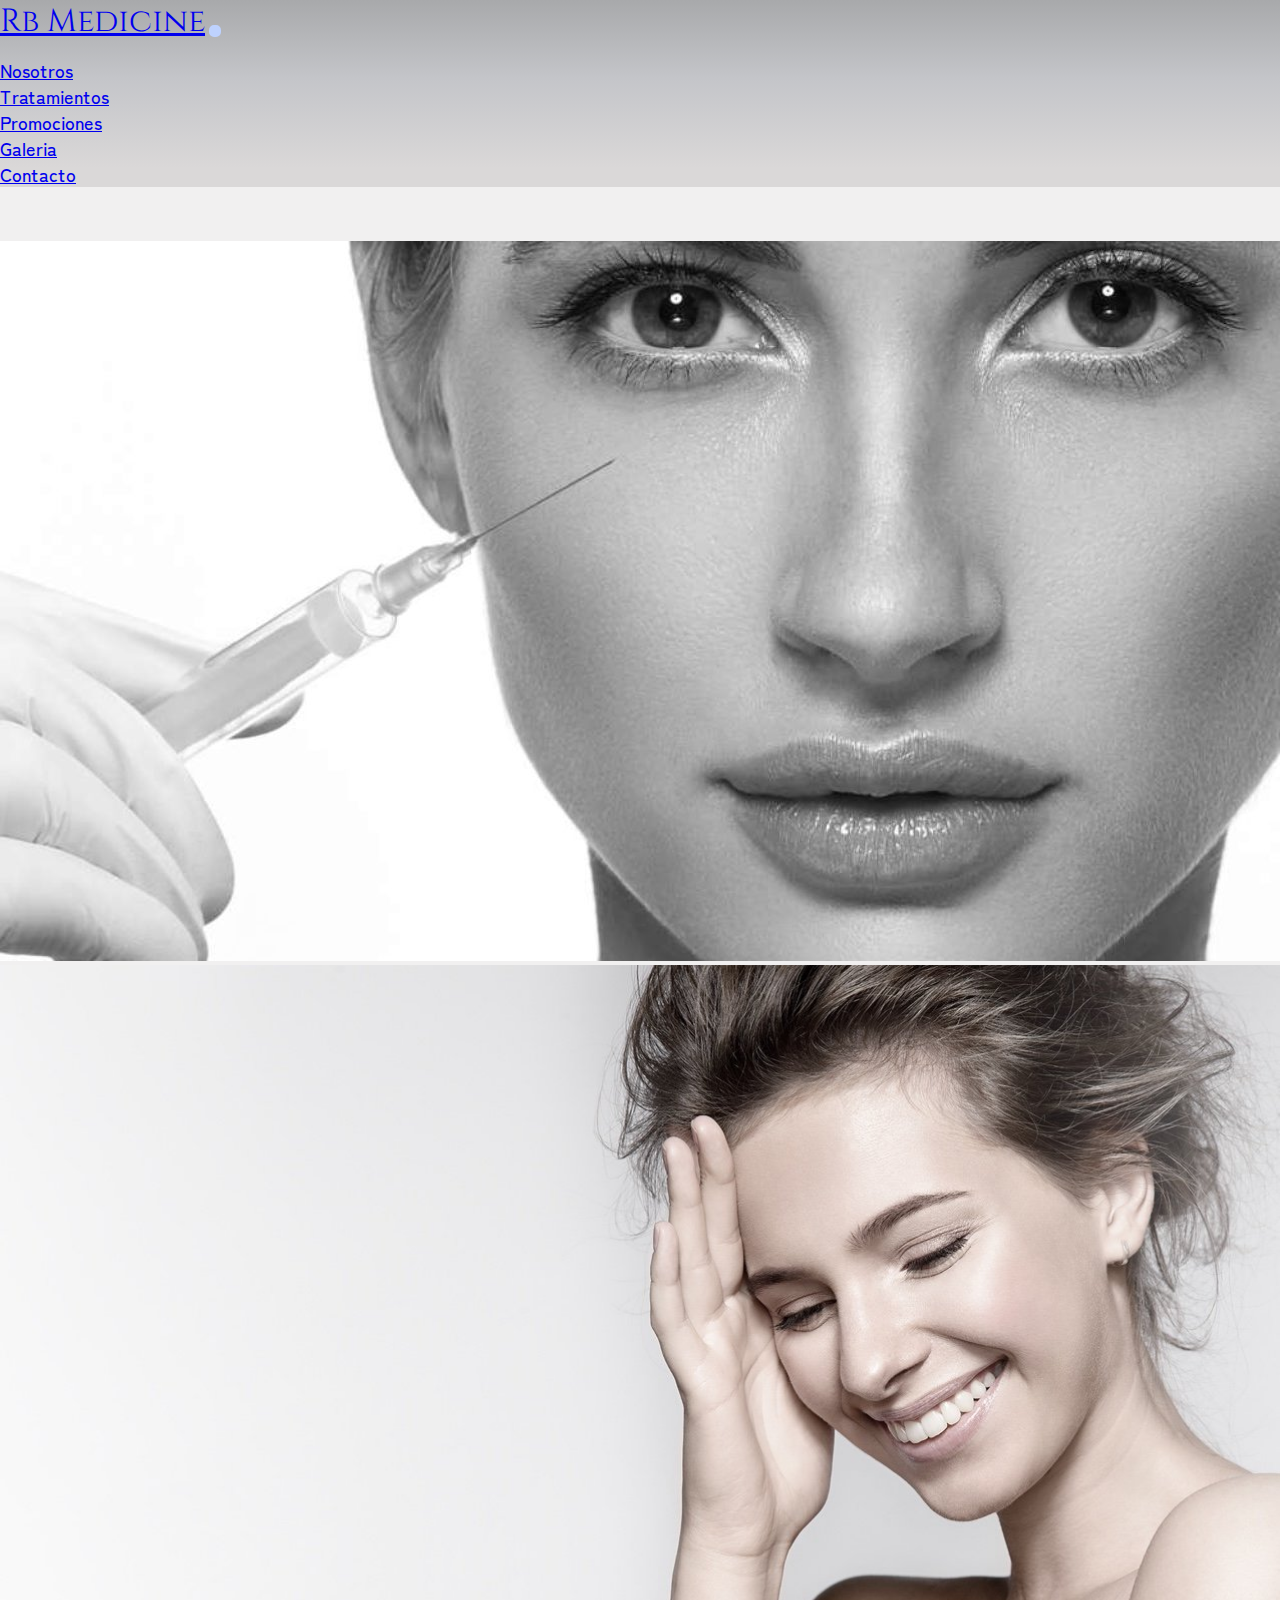
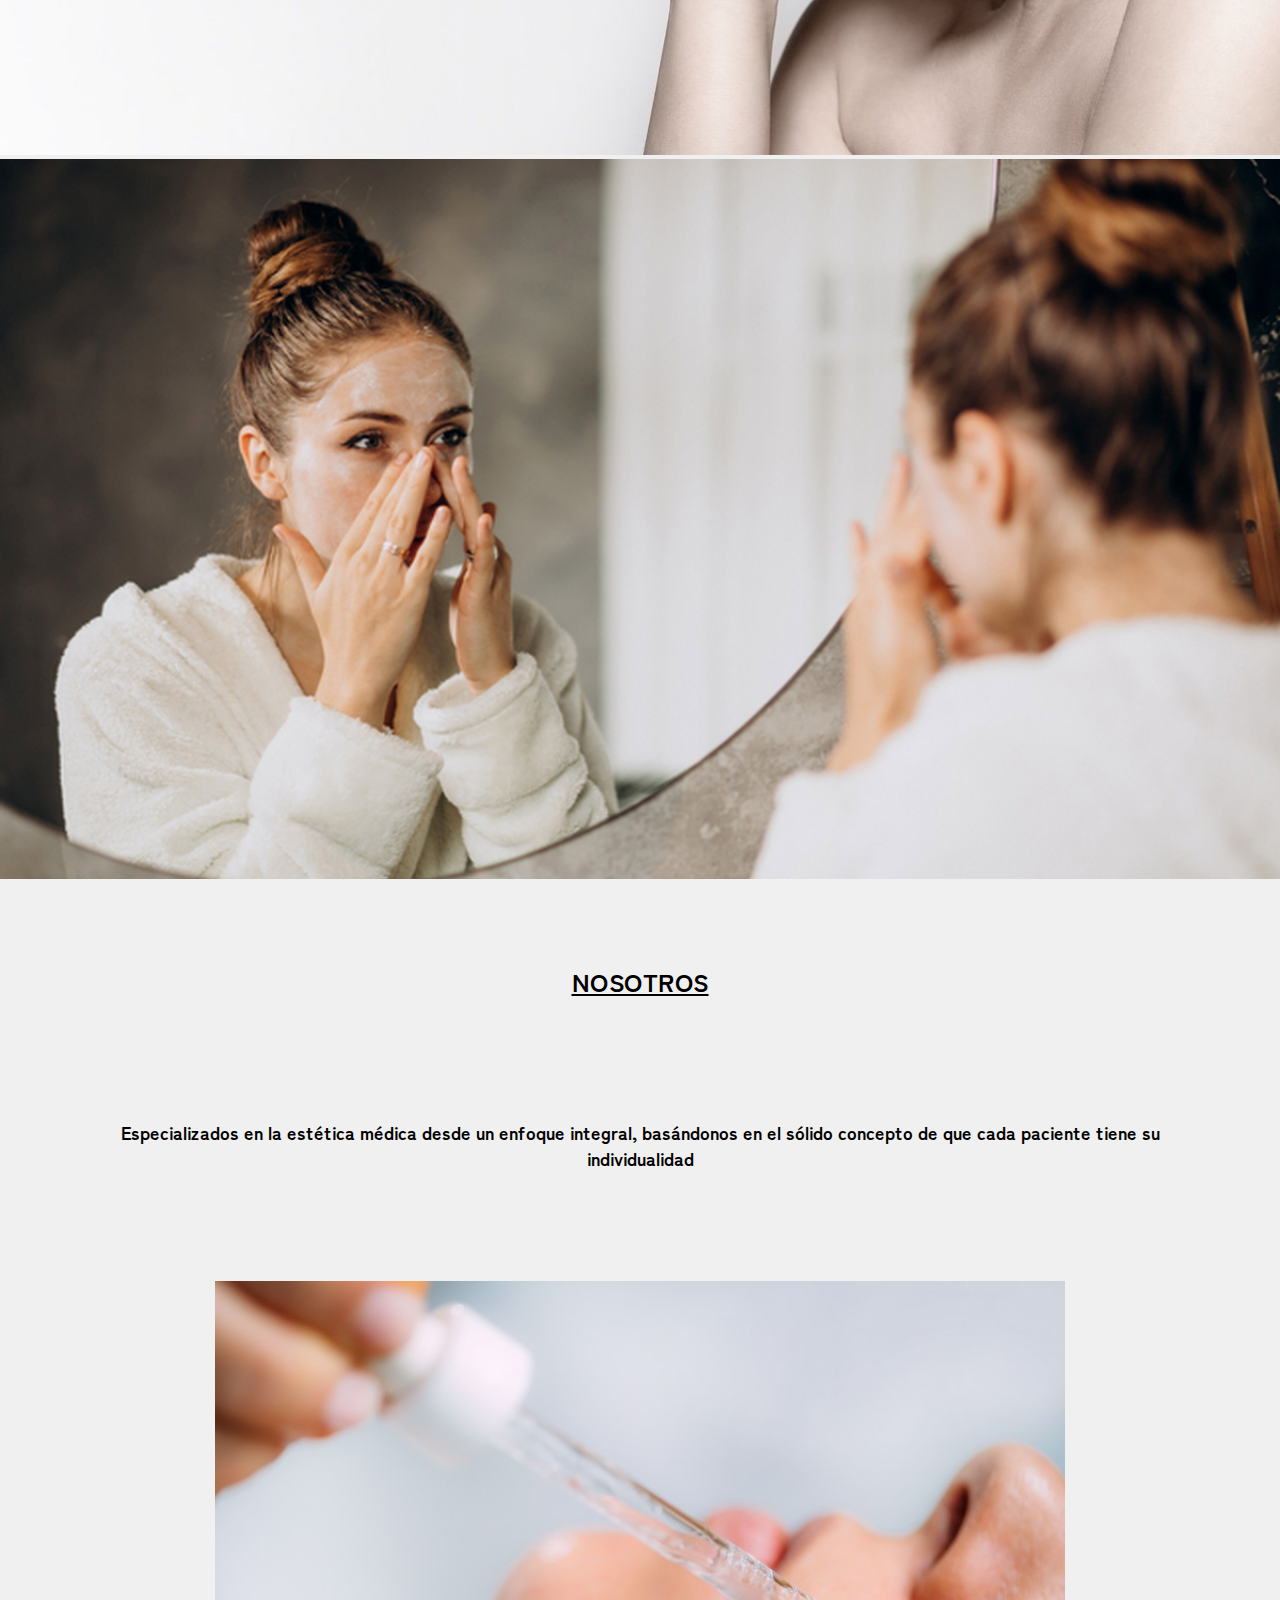
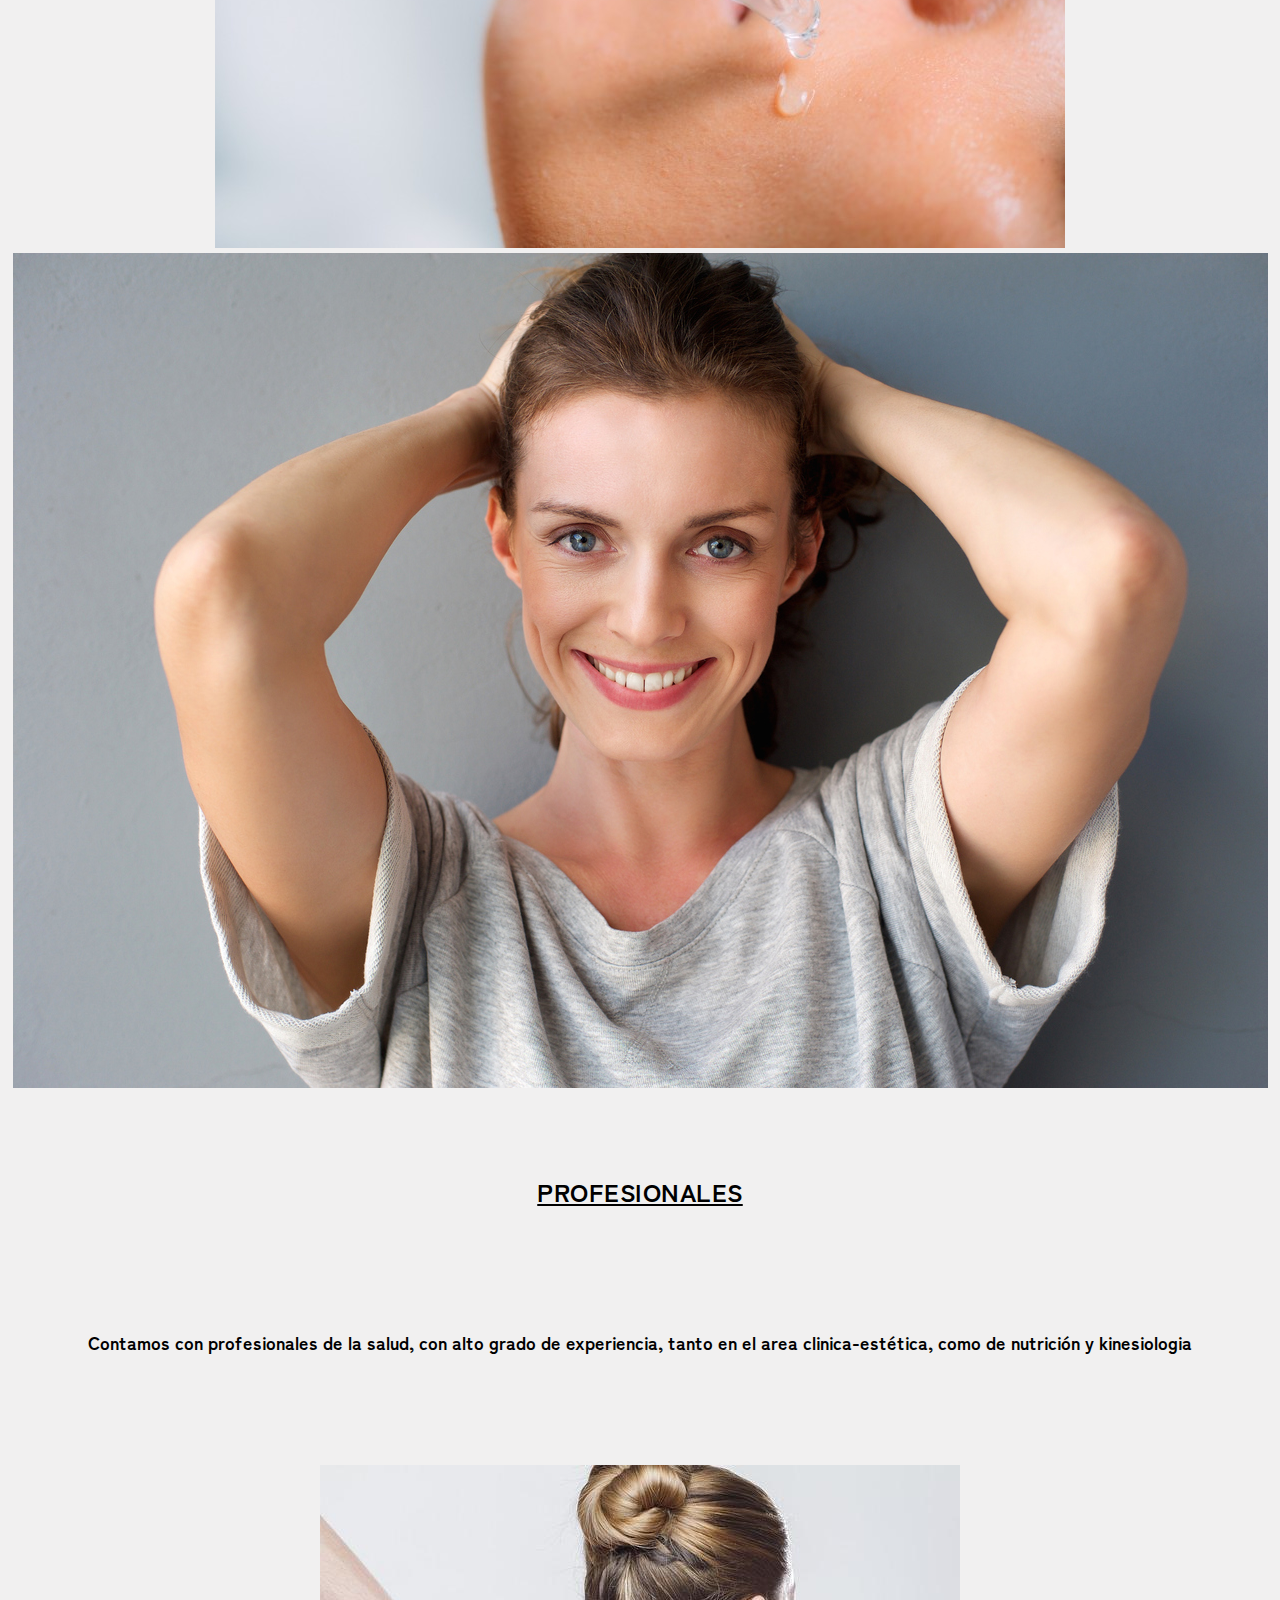
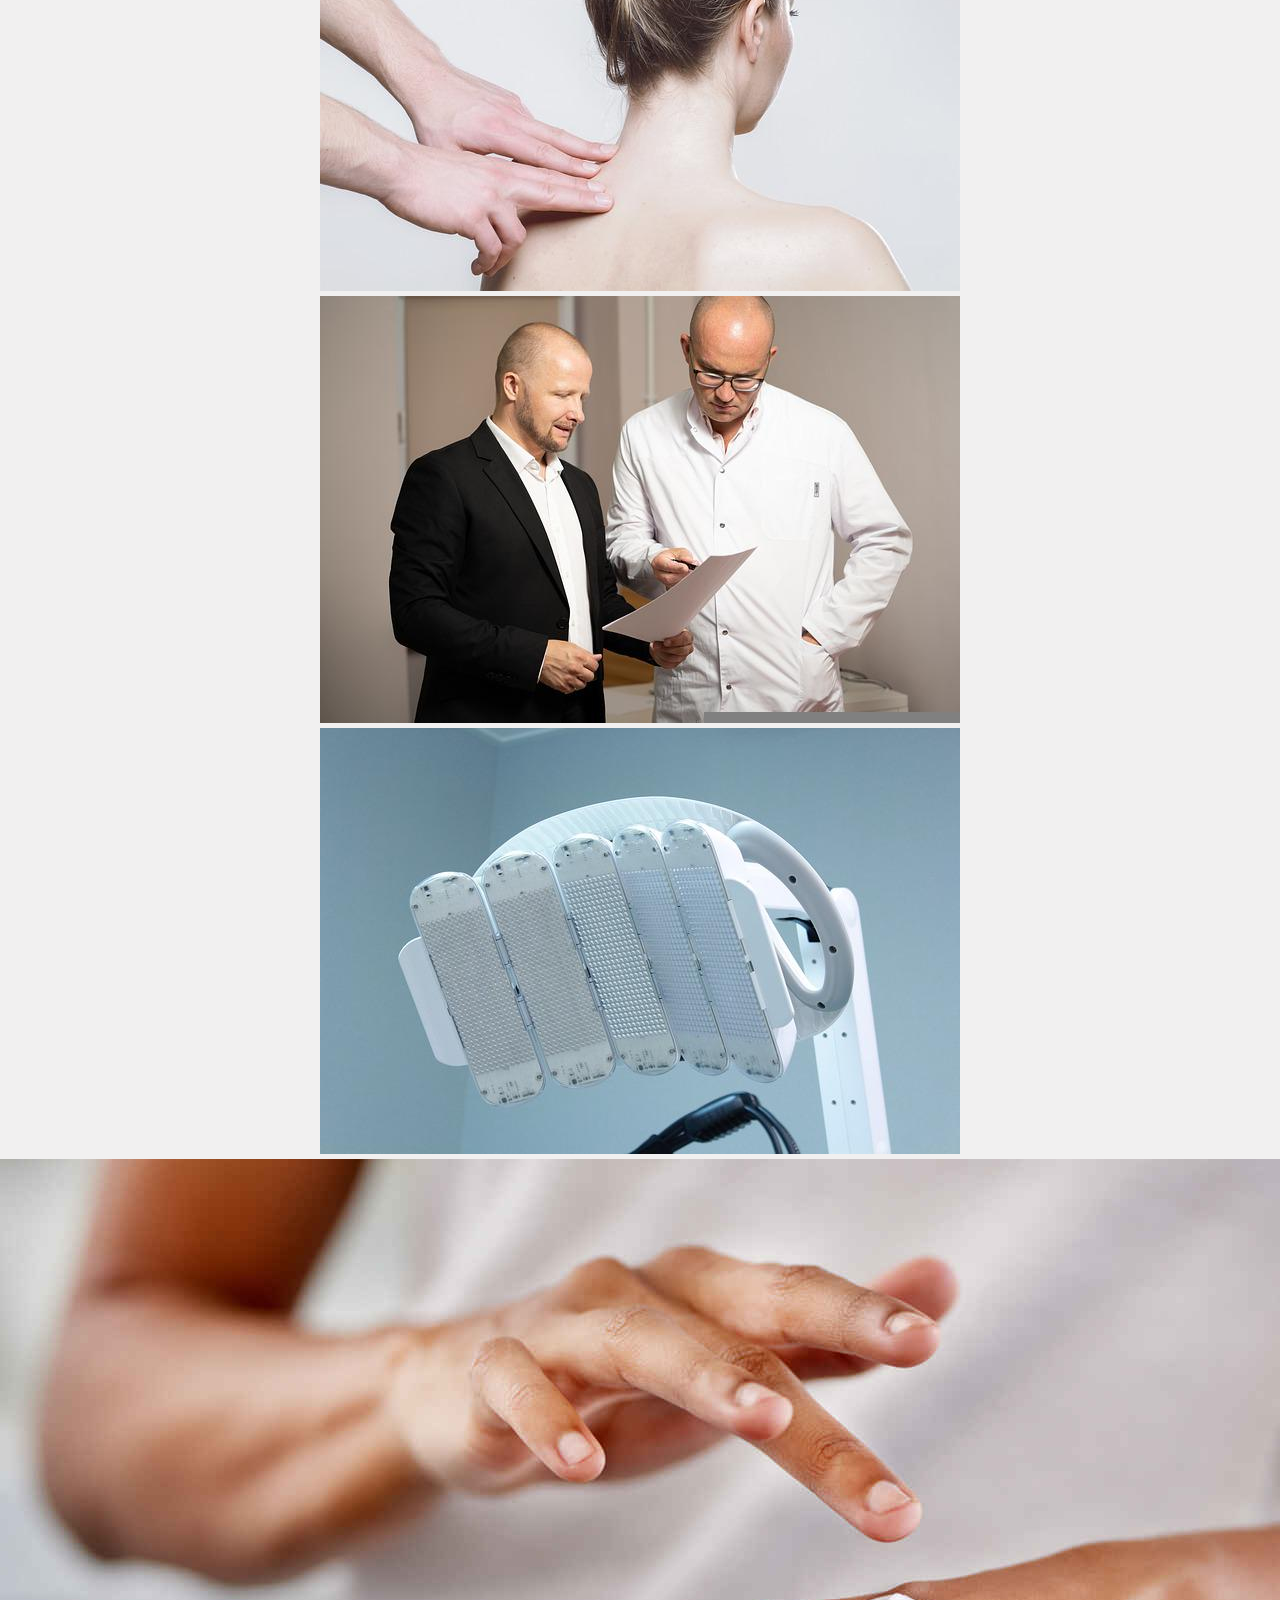
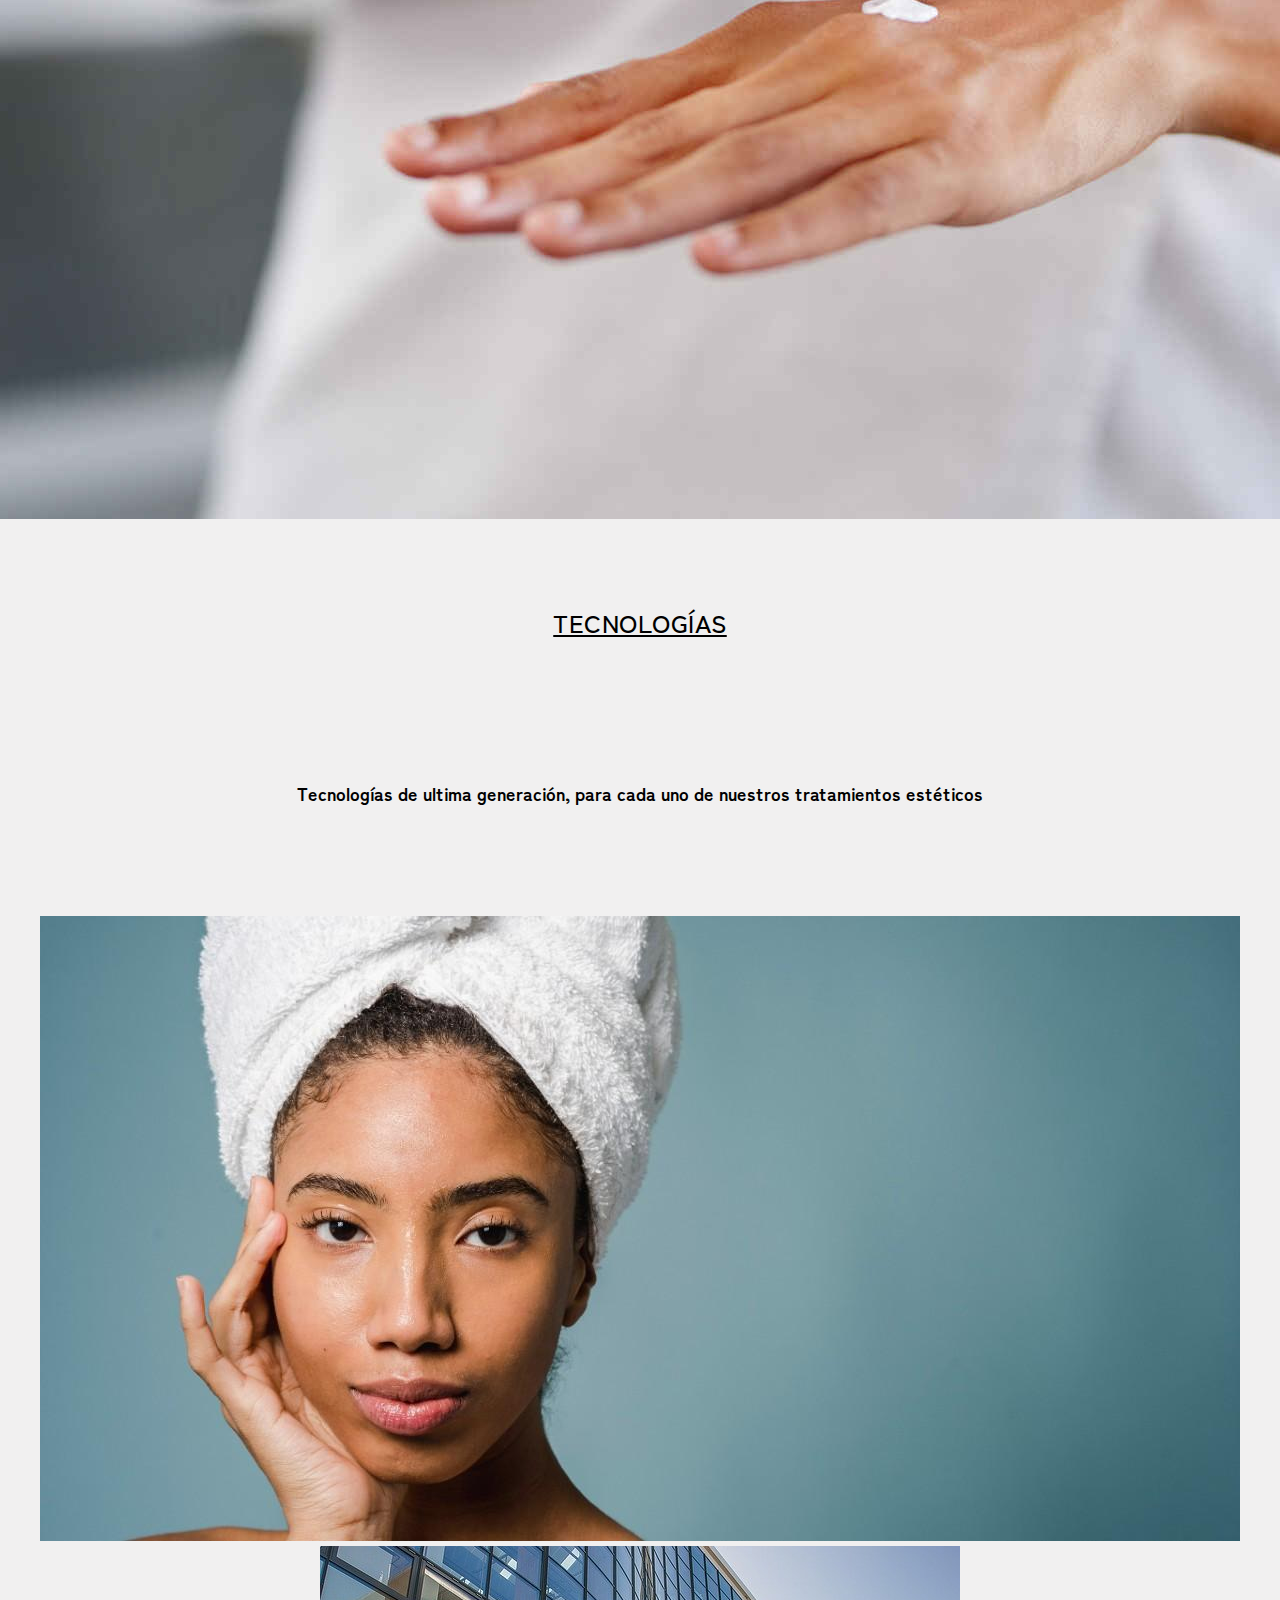
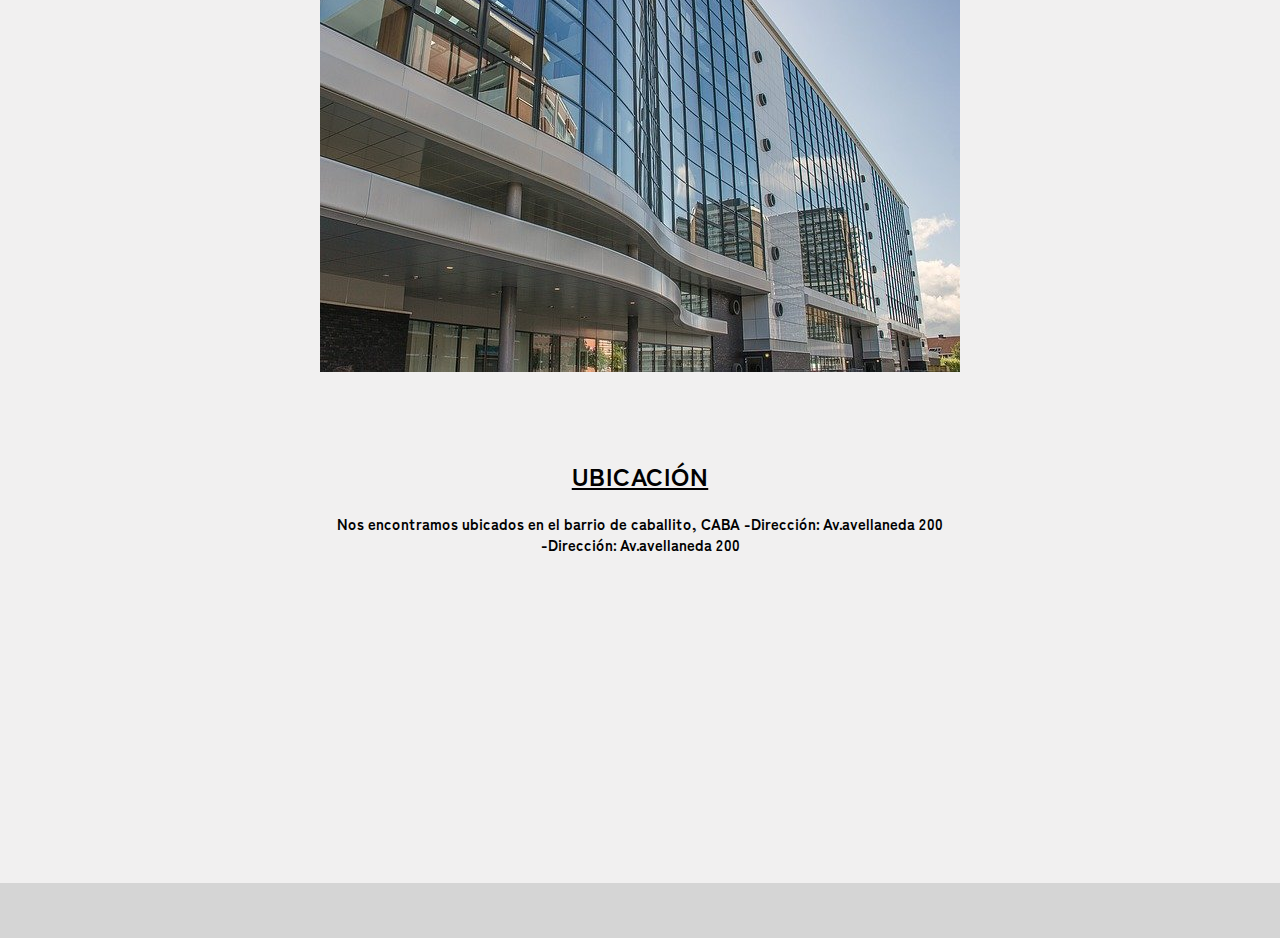
<file: index.html>
<!DOCTYPE html>
<html lang="en">
<head>
    <meta charset="UTF-8">
    <meta http-equiv="X-UA-Compatible" content="IE=edge">
    <meta name="viewport" content="width=device-width, initial-scale=1.0">
    <link rel="shortcut icon" href="../img/favicon2.jpg">
    <link rel="stylesheet" href="https://cdnjs.cloudflare.com/ajax/libs/font-awesome/6.1.1/css/all.min.css" 
    integrity="sha512-KfkfwYDsLkIlwQp6LFnl8zNdLGxu9YAA1QvwINks4PhcElQSvqcyVLLD9aMhXd13uQjoXtEKNosOWaZqXgel0g=="
    crossorigin="anonymous" referrerpolicy="no-referrer" />
    <link rel="stylesheet" href="https://cdnjs.cloudflare.com/ajax/libs/animate.css/4.1.1/animate.min.css">
    <link rel="stylesheet" href="https://cdn.jsdelivr.net/npm/bootstrap@4.6.1/dist/css/bootstrap.min.css" 
    integrity="sha384-zCbKRCUGaJDkqS1kPbPd7TveP5iyJE0EjAuZQTgFLD2ylzuqKfdKlfG/eSrtxUkn" crossorigin="anonymous">
    <link rel="stylesheet" href="sass/estilos.css">
    <title>Rb medicine</title>
</head>
<body>
    <nav class="navbar navbar-expand-md navbar-dark barra">
        <a class="navbar-brand logo" href="#">Rb Medicine</a>
        <button class="navbar-toggler" type="button" data-toggle="collapse" data-target="#collapsibleNavbar">
            <span class="navbar-toggler-icon"></span>
        </button>
        <div class="collapse navbar-collapse" id="collapsibleNavbar">
            <ul class="navbar-nav">
                <li class="nav-item">
                    <a class="nav-link item" href="index.html">Nosotros</a>
                </li>
                <li class="nav-item">
                    <a class="nav-link item" href="pages/tratamientos.html">Tratamientos</a>
                </li>
                <li class="nav-item">
                    <a class="nav-link item" href="pages/promociones.html">Promociones</a>
                </li>
                <li class="nav-item">
                    <a class="nav-link item" href="pages/galeria.html">Galeria</a>
                </li>
                <li class="nav-item">
                    <a class="nav-link item" href="pages/contacto.html">Contacto</a>
                </li>
            </ul>
        </div>
    </nav>

    <div id="demo" class="carousel slide" data-ride="carousel">

        <ul class="carousel-indicators">
            <li data-target="#demo" data-slide-to="0" class="active"></li>
            <li data-target="#demo" data-slide-to="1"></li>
            <li data-target="#demo" data-slide-to="2"></li>
        </ul>

        <div class="carousel-inner">
            <div class="carousel-item active">
            <img src="img/background1.jpg" alt="botox">
            </div>
            <div class="carousel-item">
                <img src="img/background2.jpg" alt="mujer">
            </div>
            <div class="carousel-item">
                <img src="img/background3.png" alt="limpieza">
            </div>
        </div>

        <a class="carousel-control-prev" href="#demo" data-slide="prev">
            <span class="carousel-control-prev-icon"></span>
        </a>
        <a class="carousel-control-next" href="#demo" data-slide="next">
            <span class="carousel-control-next-icon"></span>
        </a>
    </div>

    <main class="container-fluid">
        <div class="row">
            <h1 class="titulo col-12">NOSOTROS</h1>
            <p class="descripcion col-12">Especializados en la estética médica desde un enfoque integral,
            basándonos en el sólido concepto de que cada paciente tiene su individualidad</p>
        </div>
        <div class="row">
            <img src="img/background4.jpg" alt="" class="img col-12 col-md-6 col-lg-6">
            <img src="img/background5.jpg" alt="" class="img col-12 col-md-6 col-lg-6">
        </div>
        <div class="row">
            <div class="col-12 col-md-6 col-lg-6">
                <h2 class="titulo">PROFESIONALES</h2>
                <p class="descripcion">Contamos con profesionales de la salud, con alto grado de experiencia, tanto en el area
                clinica-estética, como de nutrición y kinesiologia</p>
            </div>
            <img src="img/background6.jpg" alt="" class="img col-12 col-md-6 col-lg-6">
        </div>
        <div class="row">
            <img src="img/background7.jpg" alt="" class="img col-12 col-md-6 col-lg-6">
            <img src="img/background8.jpg" alt="" class="img col-12 col-md-6 col-lg-6">
        </div>
        <div class="row">
            <img src="img/background9.jpg" alt="" class="img col-12 col-md-6 col-lg-6">
            <div class="col-12 col-md-6 col-lg-6">
                <h3 class="titulo">TECNOLOGÍAS</h3>
                <p class="descripcion">Tecnologías de ultima generación, para cada uno de nuestros tratamientos estéticos</p>
            </div>
        </div>
        <div class="row">
            <img src="img/background10.jpeg" alt="" class="img col-12">
        </div>
        <div class="row">
            <img src="img/background11.jpg" alt="" class="img col-12 col-md-6 col-lg-6">
            <div class="ubicacion col-12 col-md-6 col-lg-6">
                <h4 class="titulo">UBICACIÓN</h4>
                <p>Nos encontramos ubicados en el barrio de caballito, CABA
                    -Dirección: Av.avellaneda 200
                </p>
                <p>-Dirección: Av.avellaneda 200</p>
                <iframe src="https://www.google.com/maps/embed?pb=!1m18!1m12!1m3!1d3283.6815678734024!2d-58.43685654905573!3d-34.61221283853173!2m3!1f0!2f0!3f0!3m2!1i1024!2i768!4f13.1!3m3!1m2!1s0x95bcca69de4ea6e5%3A0x29205cb4a7b117fb!2sAvellaneda%20200%2C%20Buenos%20Aires!5e0!3m2!1ses!2sar!4v1654002792397!5m2!1ses!2sar" width="400" height="300" style="border:0;" allowfullscreen="" loading="lazy" referrerpolicy="no-referrer-when-downgrade"></iframe>
            </div>
        </div>
    </main>
    <footer class="container-fluid ">
        <div class="row footer">
            <div class="col-3"></div>
            <div class="col-1"><a href="https://m.facebook.com/login/?locale=es_ES"><i class="fa-brands fa-facebook-square"></i></a>
            </div>
            <div class="col-1"><a href="https://z-p15.www.instagram.com/accounts/login/?next=/p/CK8SOUgBxgo/&hl=es-la"><i class="fa-brands fa-instagram"></i></a>
            </div>
            <div class="col-1"><a href="https://twitter.com/i/flow/login?input_flow_data=%7B%22requested_variant%22%3A%22eyJsYW5nIjoiZXMifQ%3D%3D%22%7D"><i class="fa-brands fa-twitter"></i></a>
            </div>
            <div class="col-1"><a href="mailto:renaballardin@gmail.com"><i class="fa-solid fa-envelope"></i></a>
            </div>
            <div class="col-1"><a href="https://www.whatsapp.com/?lang=es"><i class="fa-brands fa-whatsapp"></i></a>
            </div>
            <div class="col-1"><a href=""><i class="fa-solid fa-phone"></i></a>
            </div>
            <div class="col-3"></div>
        </div>
    </footer>


    <script src="https://cdn.jsdelivr.net/npm/jquery@3.5.1/dist/jquery.slim.min.js" integrity="sha384-DfXdz2htPH0lsSSs5nCTpuj/zy4C+OGpamoFVy38MVBnE+IbbVYUew+OrCXaRkfj" crossorigin="anonymous"></script>
    <script src="https://cdn.jsdelivr.net/npm/popper.js@1.16.1/dist/umd/popper.min.js" integrity="sha384-9/reFTGAW83EW2RDu2S0VKaIzap3H66lZH81PoYlFhbGU+6BZp6G7niu735Sk7lN" crossorigin="anonymous"></script>
    <script src="https://cdn.jsdelivr.net/npm/bootstrap@4.6.1/dist/js/bootstrap.min.js" integrity="sha384-VHvPCCyXqtD5DqJeNxl2dtTyhF78xXNXdkwX1CZeRusQfRKp+tA7hAShOK/B/fQ2" crossorigin="anonymous"></script>
</body>
</html>
</file>
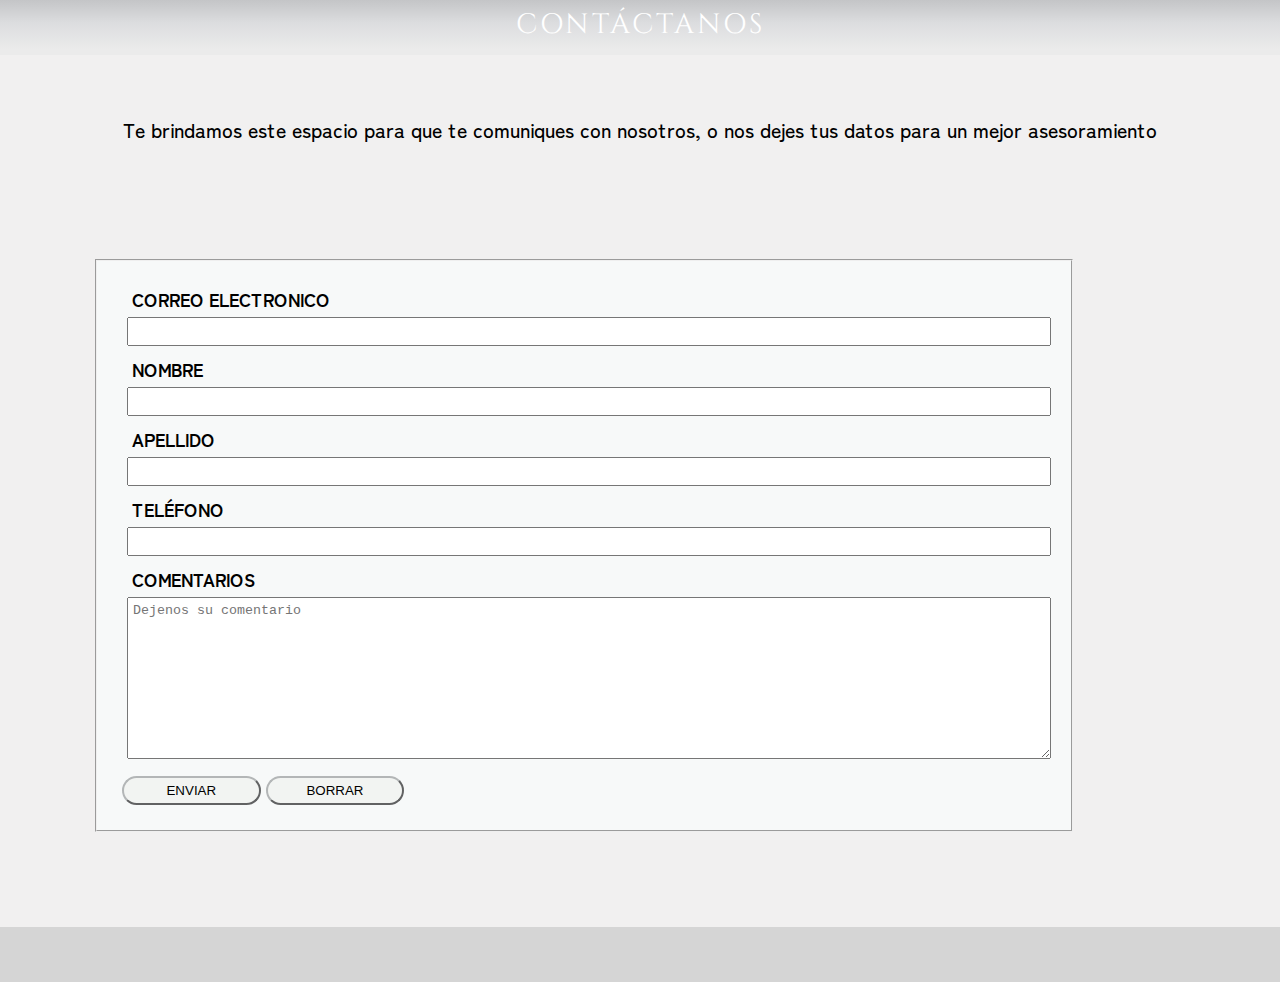
<file: pages/contacto.html>
<!DOCTYPE html>
<html lang="es">
<head>
    <meta charset="UTF-8">
    <meta http-equiv="X-UA-Compatible" content="IE=edge">
    <meta name="viewport" content="width=device-width, initial-scale=1.0">
    <link rel="shortcut icon" href="../img/favicon2.jpg">
    <link rel="stylesheet" href="https://cdnjs.cloudflare.com/ajax/libs/animate.css/4.1.1/animate.min.css"/>
    <link rel="stylesheet" href="https://cdnjs.cloudflare.com/ajax/libs/font-awesome/6.1.1/css/all.min.css" 
    integrity="sha512-KfkfwYDsLkIlwQp6LFnl8zNdLGxu9YAA1QvwINks4PhcElQSvqcyVLLD9aMhXd13uQjoXtEKNosOWaZqXgel0g=="
    crossorigin="anonymous" referrerpolicy="no-referrer" />
    <link rel="stylesheet" href="https://cdn.jsdelivr.net/npm/bootstrap@4.6.1/dist/css/bootstrap.min.css" 
    integrity="sha384-zCbKRCUGaJDkqS1kPbPd7TveP5iyJE0EjAuZQTgFLD2ylzuqKfdKlfG/eSrtxUkn" crossorigin="anonymous">
    <link rel="stylesheet" href="../sass/estilos.css">
    <title>Document</title>
</head>
<body>
    <header class="header">
        <h1>CONTÁCTANOS </h1>
    </header>
    <div class="contenedorFormulario">
        <main>
            <h3>Te brindamos este espacio para que te comuniques con nosotros, o nos dejes tus datos para un mejor 
            asesoramiento</h3>
        </main>
        <section>
            <form class="formulario" action="enviar.php" method="get">
                <fieldset class="formularioContenedor">
                    <label for="correo" class="datos">CORREO ELECTRONICO</label>
                    <input type="text" name="correo" class="datos">
                    <label for="nombre" class="datos">NOMBRE</label>
                    <input type="text" name="nombre" class="datos">
                    <label for="apellido" class="datos">APELLIDO</label>
                    <input type="text" name="apellido" class="datos">
                    <label for="telefono" class="datos">TELÉFONO</label>
                    <input type="number" name="telefono" class="datos">
                    <label for="comentarios" class="datos">COMENTARIOS</label>
                    <textarea name="comentarios"  id="" cols="30" rows="10" placeholder="Dejenos su comentario" class="datos"></textarea>
                    <input type="button" value="ENVIAR" id="boton" class="enviar">
                    <input type="button" value="BORRAR" id="boton" class="borrar">
                </fieldset>
            </form>
        </section>
        <footer class="container-fluid ">
            <div class="row footer">
                <div class="col-3"></div>
                <div class="col-1"><a href="https://m.facebook.com/login/?locale=es_ES"><i class="fa-brands fa-facebook-square"></i></a>
                </div>
                <div class="col-1"><a href="https://z-p15.www.instagram.com/accounts/login/?next=/p/CK8SOUgBxgo/&hl=es-la"><i class="fa-brands fa-instagram"></i></a>
                </div>
                <div class="col-1"><a href="https://twitter.com/i/flow/login?input_flow_data=%7B%22requested_variant%22%3A%22eyJsYW5nIjoiZXMifQ%3D%3D%22%7D"><i class="fa-brands fa-twitter"></i></a>
                </div>
                <div class="col-1"><a href="mailto:renaballardin@gmail.com"><i class="fa-solid fa-envelope"></i></a>
                </div>
                <div class="col-1"><a href="https://www.whatsapp.com/?lang=es"><i class="fa-brands fa-whatsapp"></i></a>
                </div>
                <div class="col-1"><a href=""><i class="fa-solid fa-phone"></i></a>
                </div>
                <div class="col-3"></div>
            </div>
        </footer>
    </div>
    <script src="https://cdn.jsdelivr.net/npm/jquery@3.5.1/dist/jquery.slim.min.js" integrity="sha384-DfXdz2htPH0lsSSs5nCTpuj/zy4C+OGpamoFVy38MVBnE+IbbVYUew+OrCXaRkfj" crossorigin="anonymous"></script>
    <script src="https://cdn.jsdelivr.net/npm/popper.js@1.16.1/dist/umd/popper.min.js" integrity="sha384-9/reFTGAW83EW2RDu2S0VKaIzap3H66lZH81PoYlFhbGU+6BZp6G7niu735Sk7lN" crossorigin="anonymous"></script>
    <script src="https://cdn.jsdelivr.net/npm/bootstrap@4.6.1/dist/js/bootstrap.min.js" integrity="sha384-VHvPCCyXqtD5DqJeNxl2dtTyhF78xXNXdkwX1CZeRusQfRKp+tA7hAShOK/B/fQ2" crossorigin="anonymous"></script>
</body>
</html>
</file>
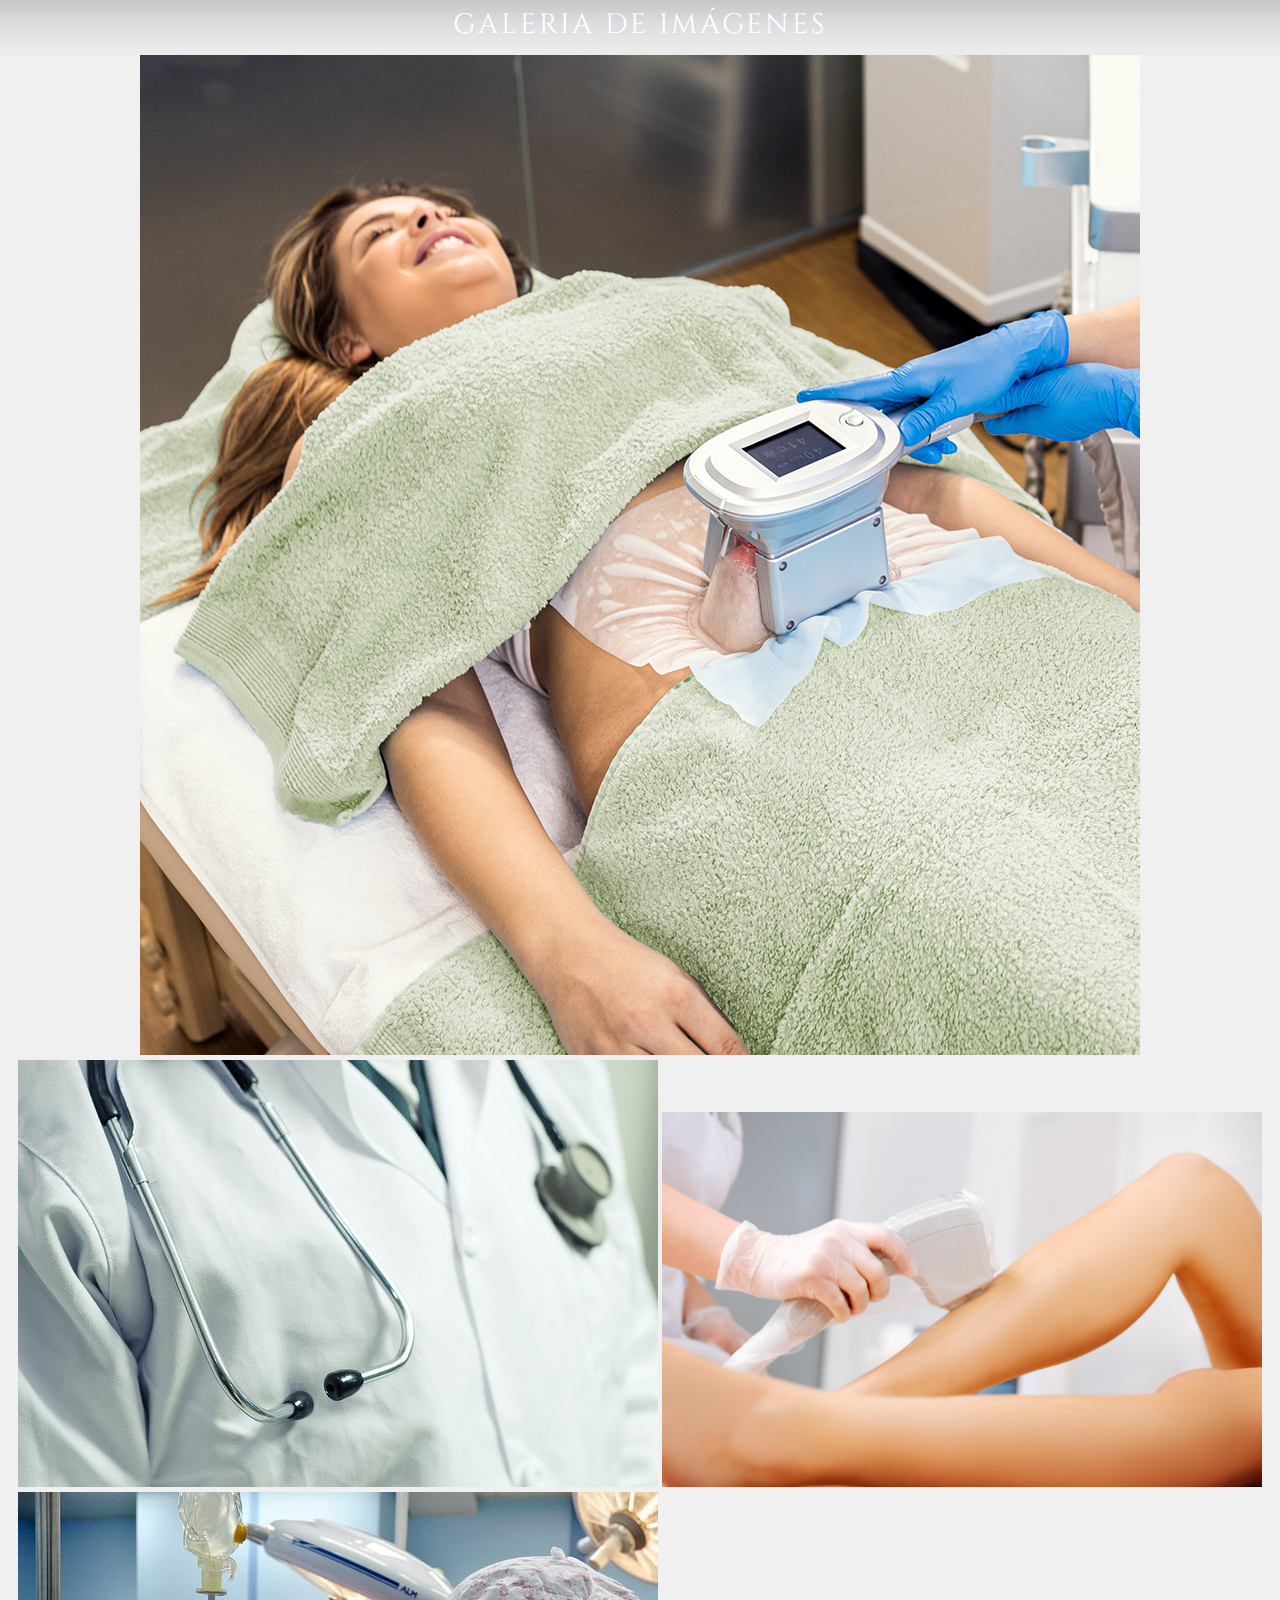
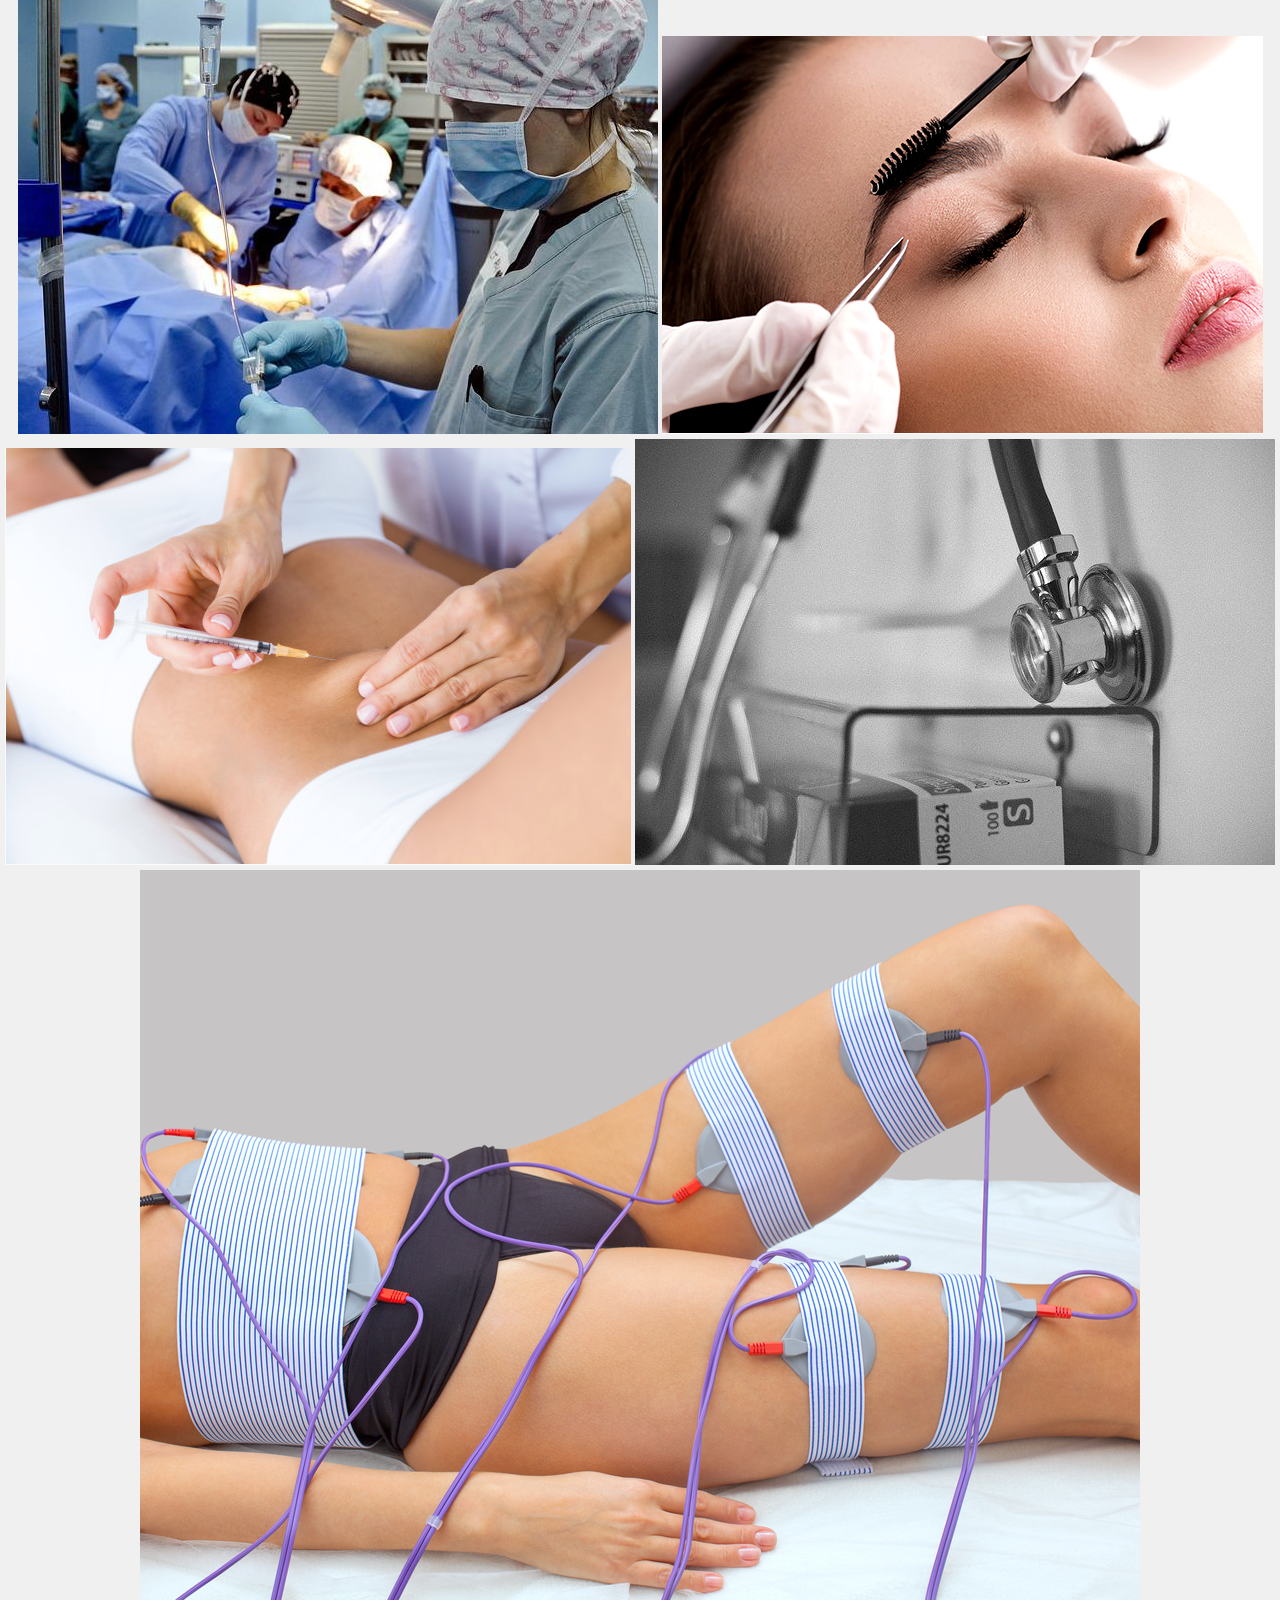
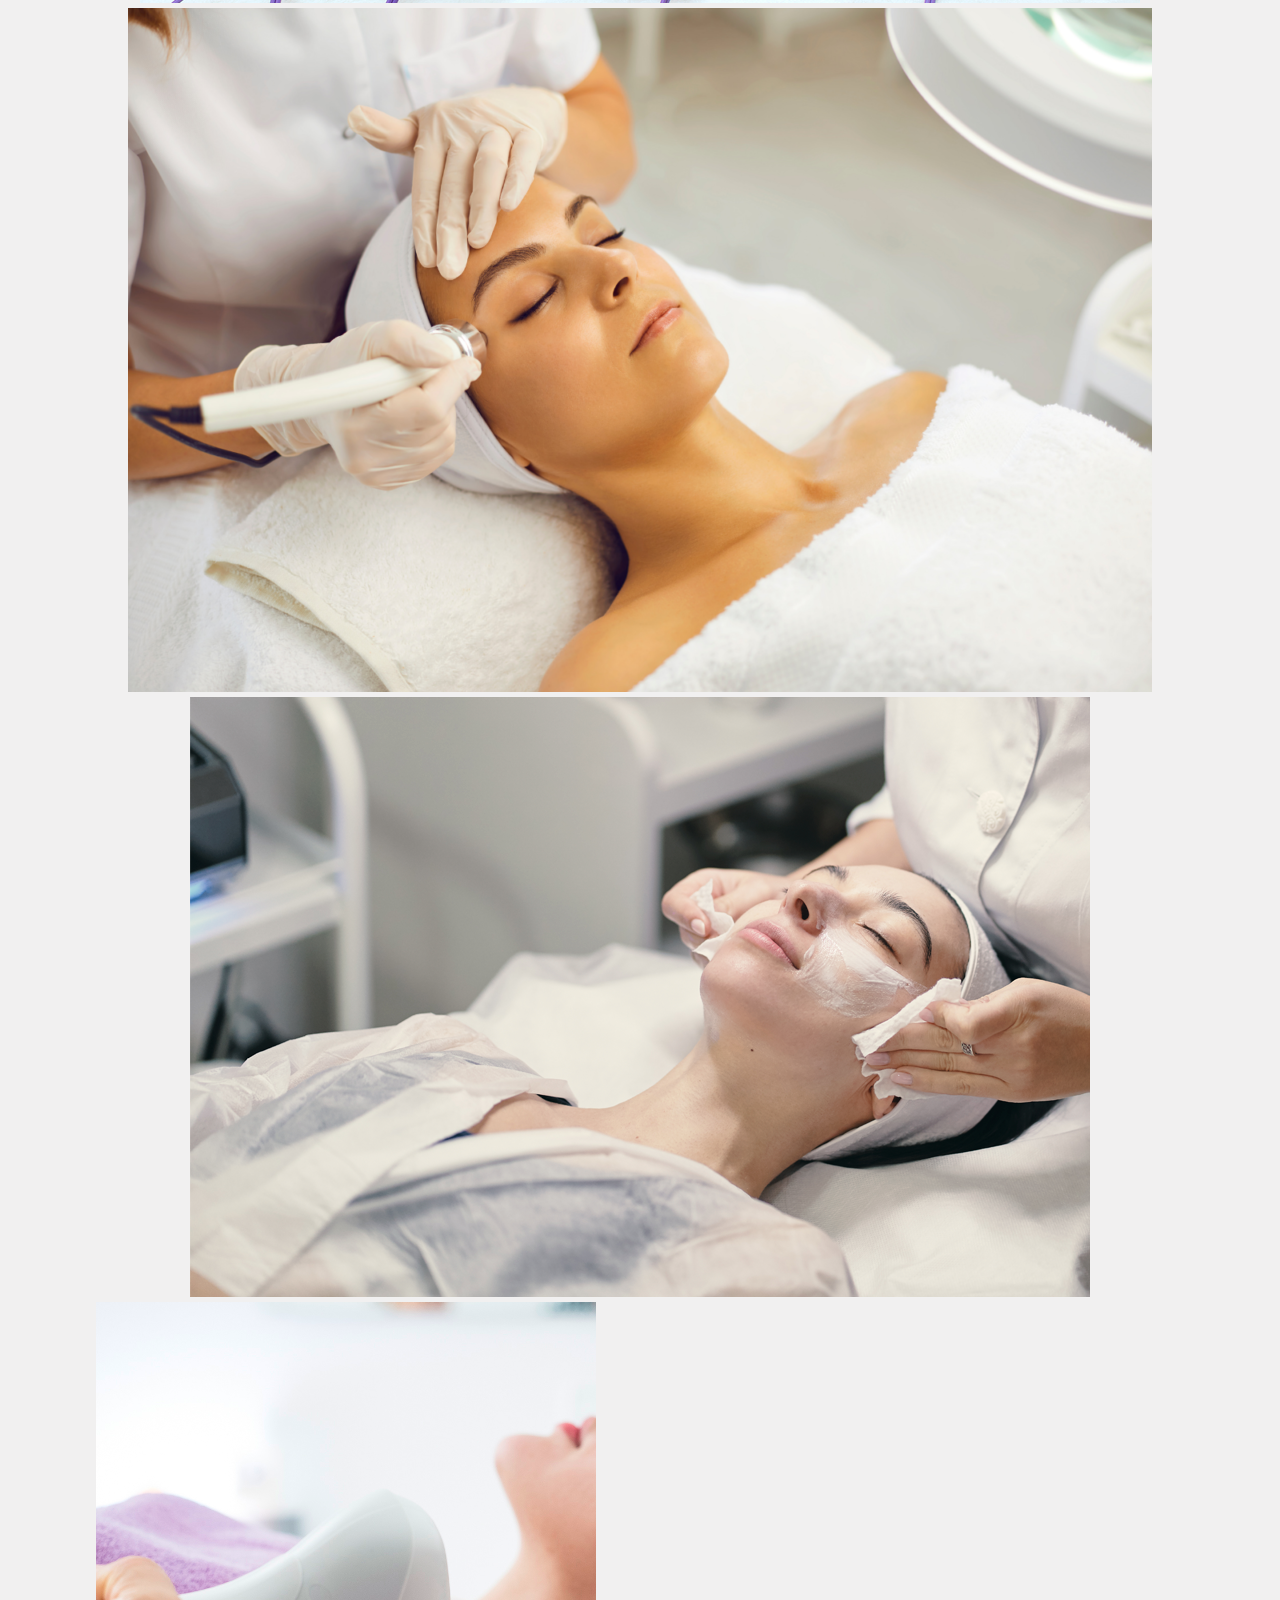
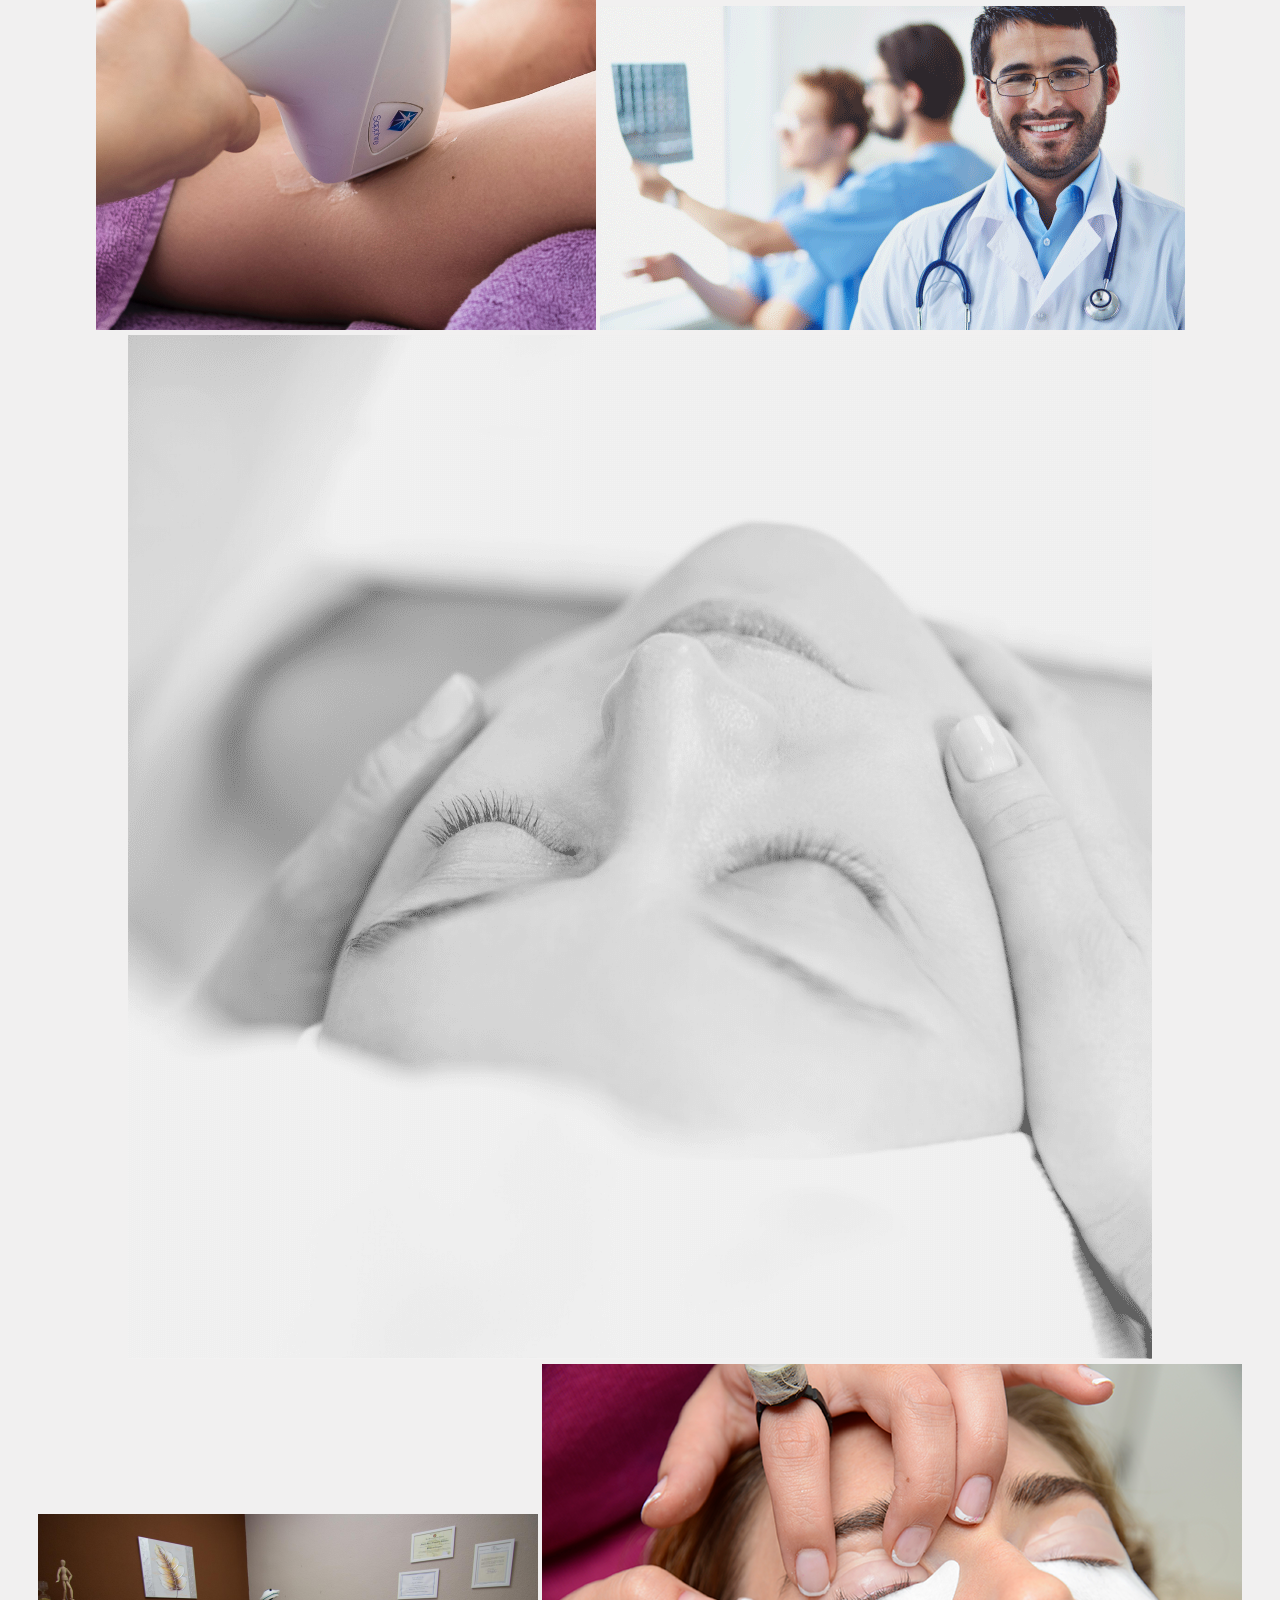
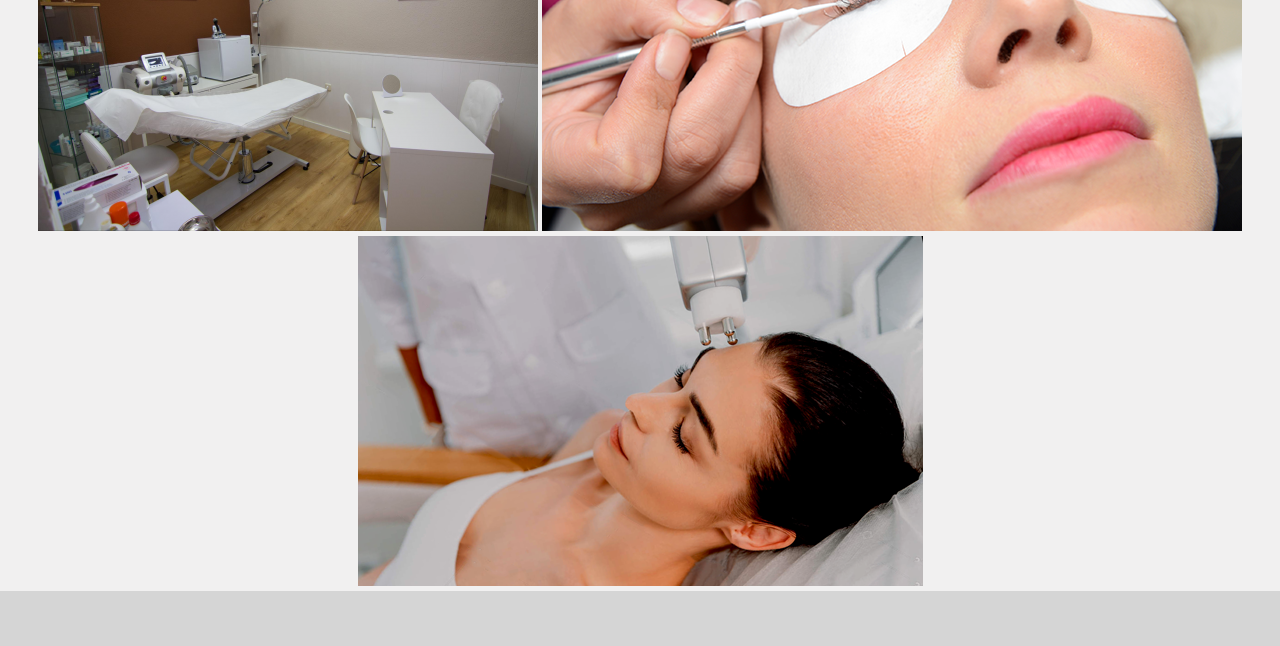
<file: pages/galeria.html>
<!DOCTYPE html>
<html lang="es">
<head>
    <meta charset="UTF-8">
    <meta http-equiv="X-UA-Compatible" content="IE=edge">
    <meta name="viewport" content="width=device-width, initial-scale=1.0">
    <link rel="shortcut icon" href="../img/favicon2.jpg">
    <link
    rel="stylesheet"
    href="https://cdnjs.cloudflare.com/ajax/libs/animate.css/4.1.1/animate.min.css"/>
    <link rel="stylesheet" href="https://cdnjs.cloudflare.com/ajax/libs/font-awesome/6.1.1/css/all.min.css" 
    integrity="sha512-KfkfwYDsLkIlwQp6LFnl8zNdLGxu9YAA1QvwINks4PhcElQSvqcyVLLD9aMhXd13uQjoXtEKNosOWaZqXgel0g=="
    crossorigin="anonymous" referrerpolicy="no-referrer" />
    <link rel="stylesheet" href="https://cdn.jsdelivr.net/npm/bootstrap@4.6.1/dist/css/bootstrap.min.css" integrity="sha384-zCbKRCUGaJDkqS1kPbPd7TveP5iyJE0EjAuZQTgFLD2ylzuqKfdKlfG/eSrtxUkn" crossorigin="anonymous">
    <link rel="stylesheet" href="../sass/estilos.css">
    <title>Galeria</title>
</head>
<body>
    <header class="header">
        <h1>GALERIA DE IMÁGENES</h1>
    </header>
    <div class="container-fluid">
        <div class="row">
            <img src="../img/img1.png" alt="estetica" class="img col-6 col-md-6 col-lg-4">
            <img src="../img/img2.jpg" alt="medico" class="img col-6 col-md-6 col-lg-8">
            <img src="../img/img3.png" alt="depilacion" class="img col-6 col-md-6 col-lg-4">
            <img src="../img/img4.jpg" alt="cirujia" class="img col-6 col-md-6 col-lg-4">
            <img src="../img/img5.jpg" alt="perfilado" class="img col-6 col-md-6 col-lg-4">
            <img src="../img/img6.png" alt="estetica" class="img col-6 col-md-6 col-lg-8">
            <img src="../img/img7.jpg" alt="medico" class="img col-6 col-md-6 col-lg-4">
            <img src="../img/img8.png" alt="electrodos" class="img col-6 col-md-6 col-lg-4">
            <img src="../img/img9.png" alt="peeling" class="img col-6 col-md-6 col-lg-4">
            <img src="../img/img10.png" alt="limpieza" class="img col-6 col-md-6 col-lg-4">
            <img src="../img/img11.png" alt="depilacion" class="img col-6 col-md-6 col-lg-4">
            <img src="../img/img12.png" alt="medico" class="img col-6 col-md-6 col-lg-8">
            <img src="../img/img13.png" alt="masaje" class="img col-6 col-md-6 col-lg-4">
            <img src="../img/img14.png" alt="consultorio" class="img col-6 col-md-6 col-lg-4">
            <img src="../img/img15.png" alt="pestañas" class="img col-6 col-md-6 col-lg-4">
            <img src="../img/img16.png" alt="estetica" class="img col-6 col-md-6 col-lg-12">
        </div>
    </div>
    <footer class="container-fluid ">
        <div class="row footer">
            <div class="col-3"></div>
            <div class="col-1"><a href="https://m.facebook.com/login/?locale=es_ES"><i class="fa-brands fa-facebook-square"></i></a>
            </div>
            <div class="col-1"><a href="https://z-p15.www.instagram.com/accounts/login/?next=/p/CK8SOUgBxgo/&hl=es-la"><i class="fa-brands fa-instagram"></i></a>
            </div>
            <div class="col-1"><a href="https://twitter.com/i/flow/login?input_flow_data=%7B%22requested_variant%22%3A%22eyJsYW5nIjoiZXMifQ%3D%3D%22%7D"><i class="fa-brands fa-twitter"></i></a>
            </div>
            <div class="col-1"><a href="mailto:renaballardin@gmail.com"><i class="fa-solid fa-envelope"></i></a>
            </div>
            <div class="col-1"><a href="https://www.whatsapp.com/?lang=es"><i class="fa-brands fa-whatsapp"></i></a>
            </div>
            <div class="col-1"><a href=""><i class="fa-solid fa-phone"></i></a>
            </div>
            <div class="col-3"></div>
        </div>
    </footer>

    <script src="https://cdn.jsdelivr.net/npm/jquery@3.5.1/dist/jquery.slim.min.js" integrity="sha384-DfXdz2htPH0lsSSs5nCTpuj/zy4C+OGpamoFVy38MVBnE+IbbVYUew+OrCXaRkfj" crossorigin="anonymous"></script>
    <script src="https://cdn.jsdelivr.net/npm/popper.js@1.16.1/dist/umd/popper.min.js" integrity="sha384-9/reFTGAW83EW2RDu2S0VKaIzap3H66lZH81PoYlFhbGU+6BZp6G7niu735Sk7lN" crossorigin="anonymous"></script>
    <script src="https://cdn.jsdelivr.net/npm/bootstrap@4.6.1/dist/js/bootstrap.min.js" integrity="sha384-VHvPCCyXqtD5DqJeNxl2dtTyhF78xXNXdkwX1CZeRusQfRKp+tA7hAShOK/B/fQ2" crossorigin="anonymous"></script>
</body>
</html>
</file>
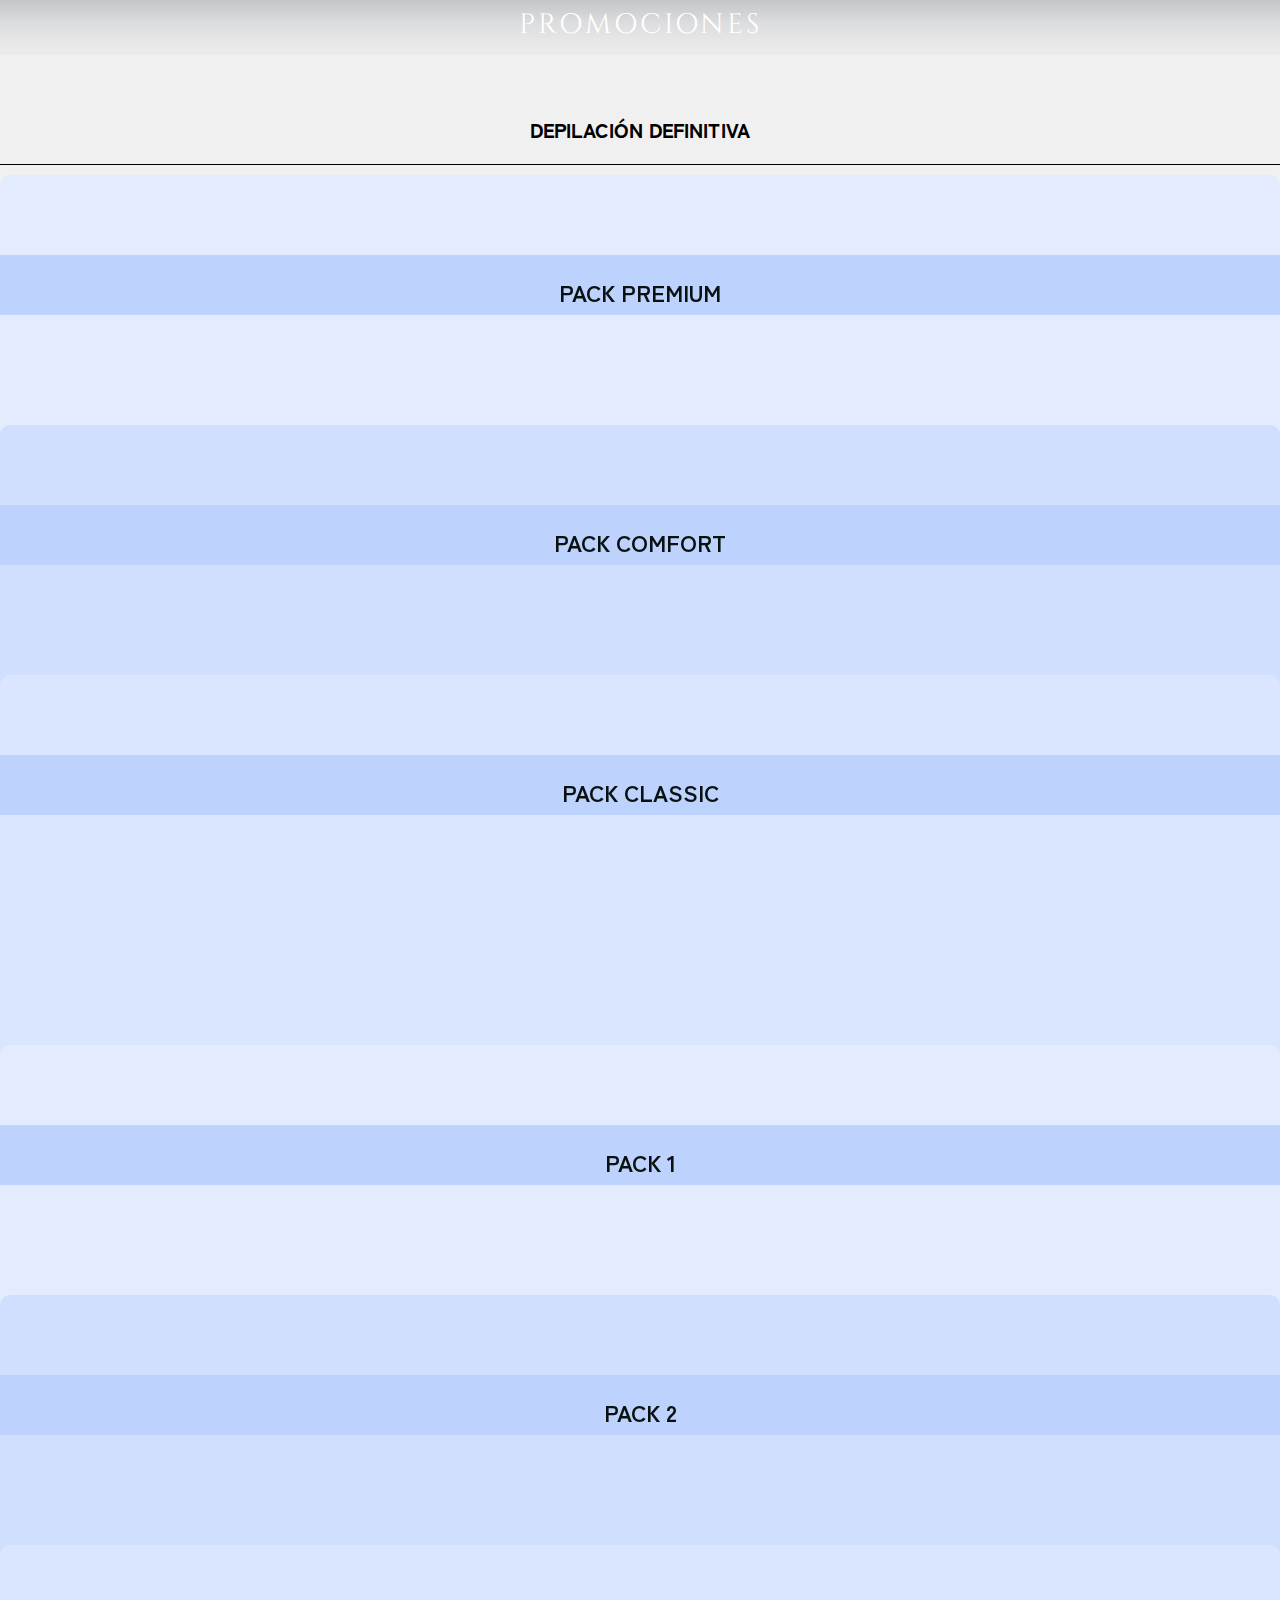
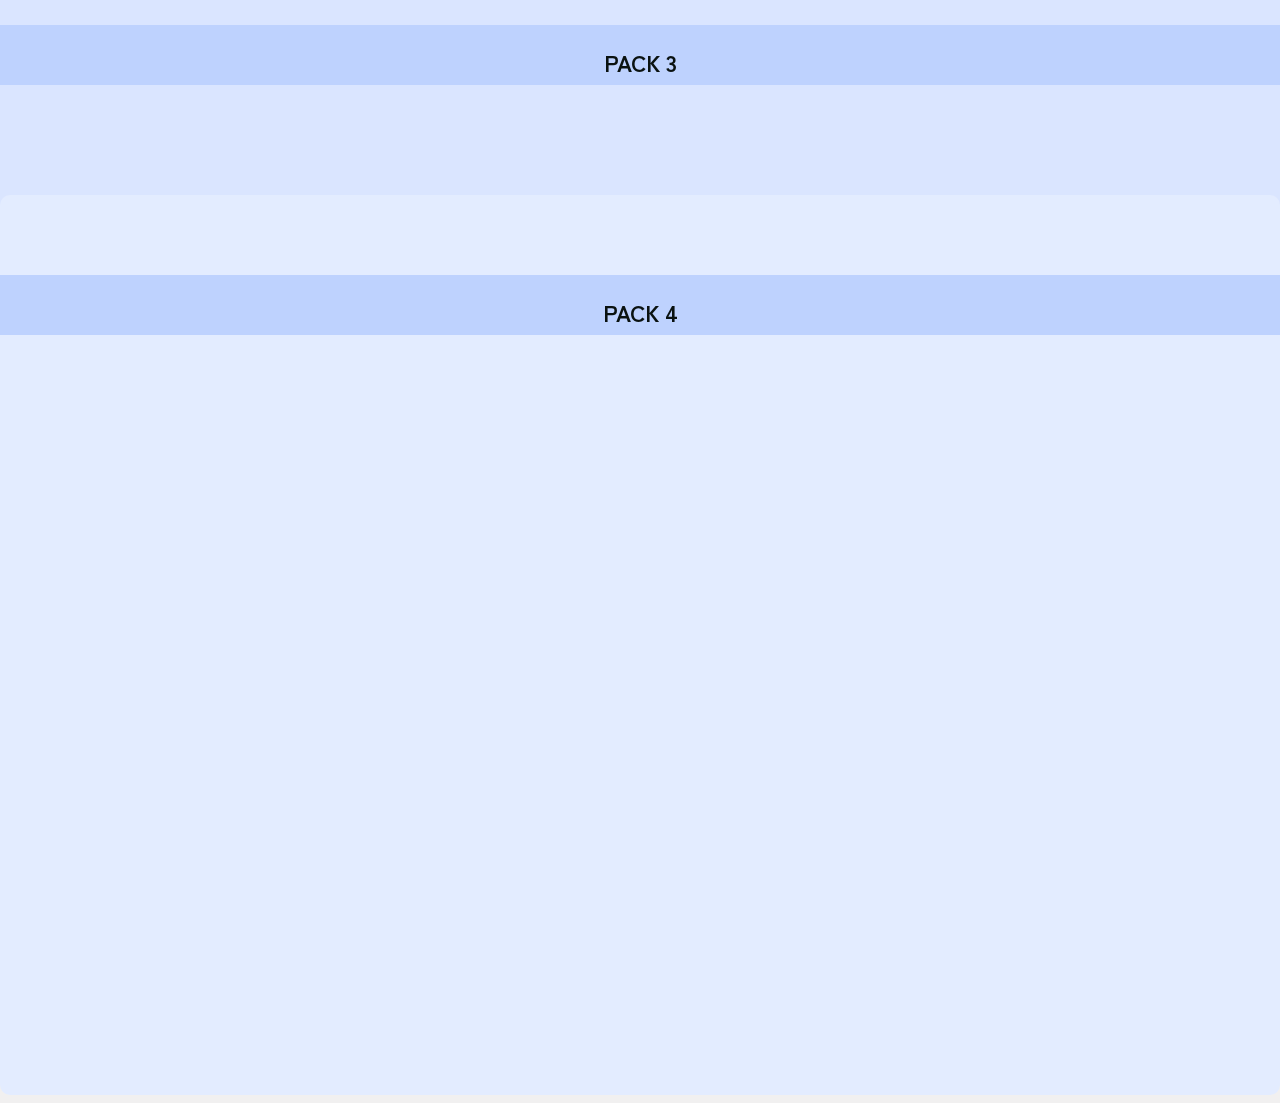
<file: pages/promociones.html>
<!DOCTYPE html>
<html lang="es">
<head>
    <meta charset="UTF-8">
    <meta http-equiv="X-UA-Compatible" content="IE=edge">
    <meta name="viewport" content="width=device-width, initial-scale=1.0">
    <link rel="shortcut icon" href="../img/favicon2.jpg">
    <link rel="stylesheet"
    href="https://cdnjs.cloudflare.com/ajax/libs/animate.css/4.1.1/animate.min.css"/>
    <link rel="stylesheet" href="https://cdnjs.cloudflare.com/ajax/libs/font-awesome/6.1.1/css/all.min.css" 
    integrity="sha512-KfkfwYDsLkIlwQp6LFnl8zNdLGxu9YAA1QvwINks4PhcElQSvqcyVLLD9aMhXd13uQjoXtEKNosOWaZqXgel0g==" 
    crossorigin="anonymous" referrerpolicy="no-referrer" />
    <link rel="stylesheet" href="https://cdn.jsdelivr.net/npm/bootstrap@4.6.1/dist/css/bootstrap.min.css" integrity="sha384-zCbKRCUGaJDkqS1kPbPd7TveP5iyJE0EjAuZQTgFLD2ylzuqKfdKlfG/eSrtxUkn" crossorigin="anonymous">
    <link rel="stylesheet" href="../sass/estilos.css">
    <title>Promociones</title>
</head>
<body>
    <div class="container-fluid">
        <div class="row">
            <header class="header col-12">
                <h1 class="headerPromociones">PROMOCIONES</h1>
            </header>
            <div class="subtituloPromociones col-12">DEPILACIÓN DEFINITIVA</div>
            <div class="card-promociones col-6 col-md-6 col-lg-4">
                <div class="face front premium">
                    <h3>PACK PREMIUM</h3>
                </div>
                <div class="face back">
                    <h3>PACK PREMIUM</h3>
                    <p>Incluye pierna entera +cavado total con tira de cola + axilas</p>
                    <div class="link">
                        <a href="#">Precio</a>
                    </div>
                </div>
            </div>
            <div class="card-promociones col-6 col-md-6 col-lg-4">
                <div class="face front comfort">
                    <h3>PACK COMFORT</h3>
                </div>
                <div class="face back">
                    <h3>PACK COMFORT</h3>
                    <p>Incluye media pierna + cavado total con tira de cola + axilas</p>
                    <div class="link">
                        <a href="#">Precio</a>
                    </div>
                </div>
            </div>
            <div class="card-promociones col-6 col-md-6 col-lg-4">
                <div class="face front classic">
                    <h3>PACK CLASSIC</h3>
                </div>
                <div class="face back">
                    <h3>PACK CLASSIC</h3>
                    <p>Incluye cabado total con tira de cola + axilas</p>
                    <div class="link">
                    <a href="#">Precio</a>
                </div>
            </div>
        </div>
    </div>
    <div class="container-fluid">
        <div class="row">
            <div class="subtituloPromociones col-12">ELECTROESTIMULACIÓN</div>
            <div class="card-promociones col-6 col-md-6 col-lg-4">
                <div class="face front pack-uno">
                    <h3>PACK 1</h3>
                </div>
                <div class="face back">
                    <h3>PACK 1</h3>
                    <p>3 sesiones x 40 mins c/u</p>
                    <div class="link">
                        <a href="#">Precio</a>
                    </div>
                </div>
            </div>
            <div class="card-promociones col-6 col-md-6 col-lg-4">
                <div class="face front pack-dos">
                    <h3>PACK 2</h3>
                </div>
                <div class="face back">
                    <h3>PACK 2</h3>
                    <p>6 sesiones x 40 mins c/u</p>
                    <div class="link">
                        <a href="#">Precio</a>
                    </div>
                </div>
            </div>
            <div class="card-promociones col-6 col-md-6 col-lg-4">
                <div class="face front pack-tres">
                    <h3>PACK 3</h3>
                </div>
                <div class="face back">
                    <h3>PACK 3</h3>
                    <p>10 sesiones x 40 mins c/u</p>
                    <div class="link">
                        <a href="#">Precio</a>
                    </div>
                </div>
            </div>
            <div class="card-promociones col-6 col-md-6 col-lg-4">
                <div class="face front pack-cuatro">
                    <h3>PACK 4</h3>
                </div>
                <div class="face back">
                    <h3>PACK 4</h3>
                    <p>12 sesiones x 40 mins c/u</p>
                    <div class="link">
                        <a href="#">Precio</a>
                    </div>
                </div>
            </div>
        </div>
    </div>

    <div class="container-fluid">
        <div class="row info">
            <div class="proximasPromos col-12">Se vienen proximas promociones! Dejanos tus datos en la sección de contacto, para que te actualicemos sobre las mismas</div>
            <section class="otrosTratamientos col-12">
                <p>En caso de que te interesen otros tratamientos: </p>
                <form action="../pages/tratamientos.html">
                    <button>Otros Tratamientos </button>
                </form>
            </section>
        </div>
    </div>

    <footer class="container-fluid ">
        <div class="row footer">
            <div class="col-3"></div>
            <div class="col-1"><a href="https://m.facebook.com/login/?locale=es_ES"><i class="fa-brands fa-facebook-square"></i></a>
            </div>
            <div class="col-1"><a href="https://z-p15.www.instagram.com/accounts/login/?next=/p/CK8SOUgBxgo/&hl=es-la"><i class="fa-brands fa-instagram"></i></a>
            </div>
            <div class="col-1"><a href="https://twitter.com/i/flow/login?input_flow_data=%7B%22requested_variant%22%3A%22eyJsYW5nIjoiZXMifQ%3D%3D%22%7D"><i class="fa-brands fa-twitter"></i></a>
            </div>
            <div class="col-1"><a href="mailto:renaballardin@gmail.com"><i class="fa-solid fa-envelope"></i></a>
            </div>
            <div class="col-1"><a href="https://www.whatsapp.com/?lang=es"><i class="fa-brands fa-whatsapp"></i></a>
            </div>
            <div class="col-1"><a href=""><i class="fa-solid fa-phone"></i></a>
            </div>
            <div class="col-3"></div>
        </div>
    </footer>

    <script src="https://cdn.jsdelivr.net/npm/jquery@3.5.1/dist/jquery.slim.min.js" integrity="sha384-DfXdz2htPH0lsSSs5nCTpuj/zy4C+OGpamoFVy38MVBnE+IbbVYUew+OrCXaRkfj" crossorigin="anonymous"></script>
    <script src="https://cdn.jsdelivr.net/npm/popper.js@1.16.1/dist/umd/popper.min.js" integrity="sha384-9/reFTGAW83EW2RDu2S0VKaIzap3H66lZH81PoYlFhbGU+6BZp6G7niu735Sk7lN" crossorigin="anonymous"></script>
    <script src="https://cdn.jsdelivr.net/npm/bootstrap@4.6.1/dist/js/bootstrap.min.js" integrity="sha384-VHvPCCyXqtD5DqJeNxl2dtTyhF78xXNXdkwX1CZeRusQfRKp+tA7hAShOK/B/fQ2" crossorigin="anonymous"></script>
</body>
</html>
</file>
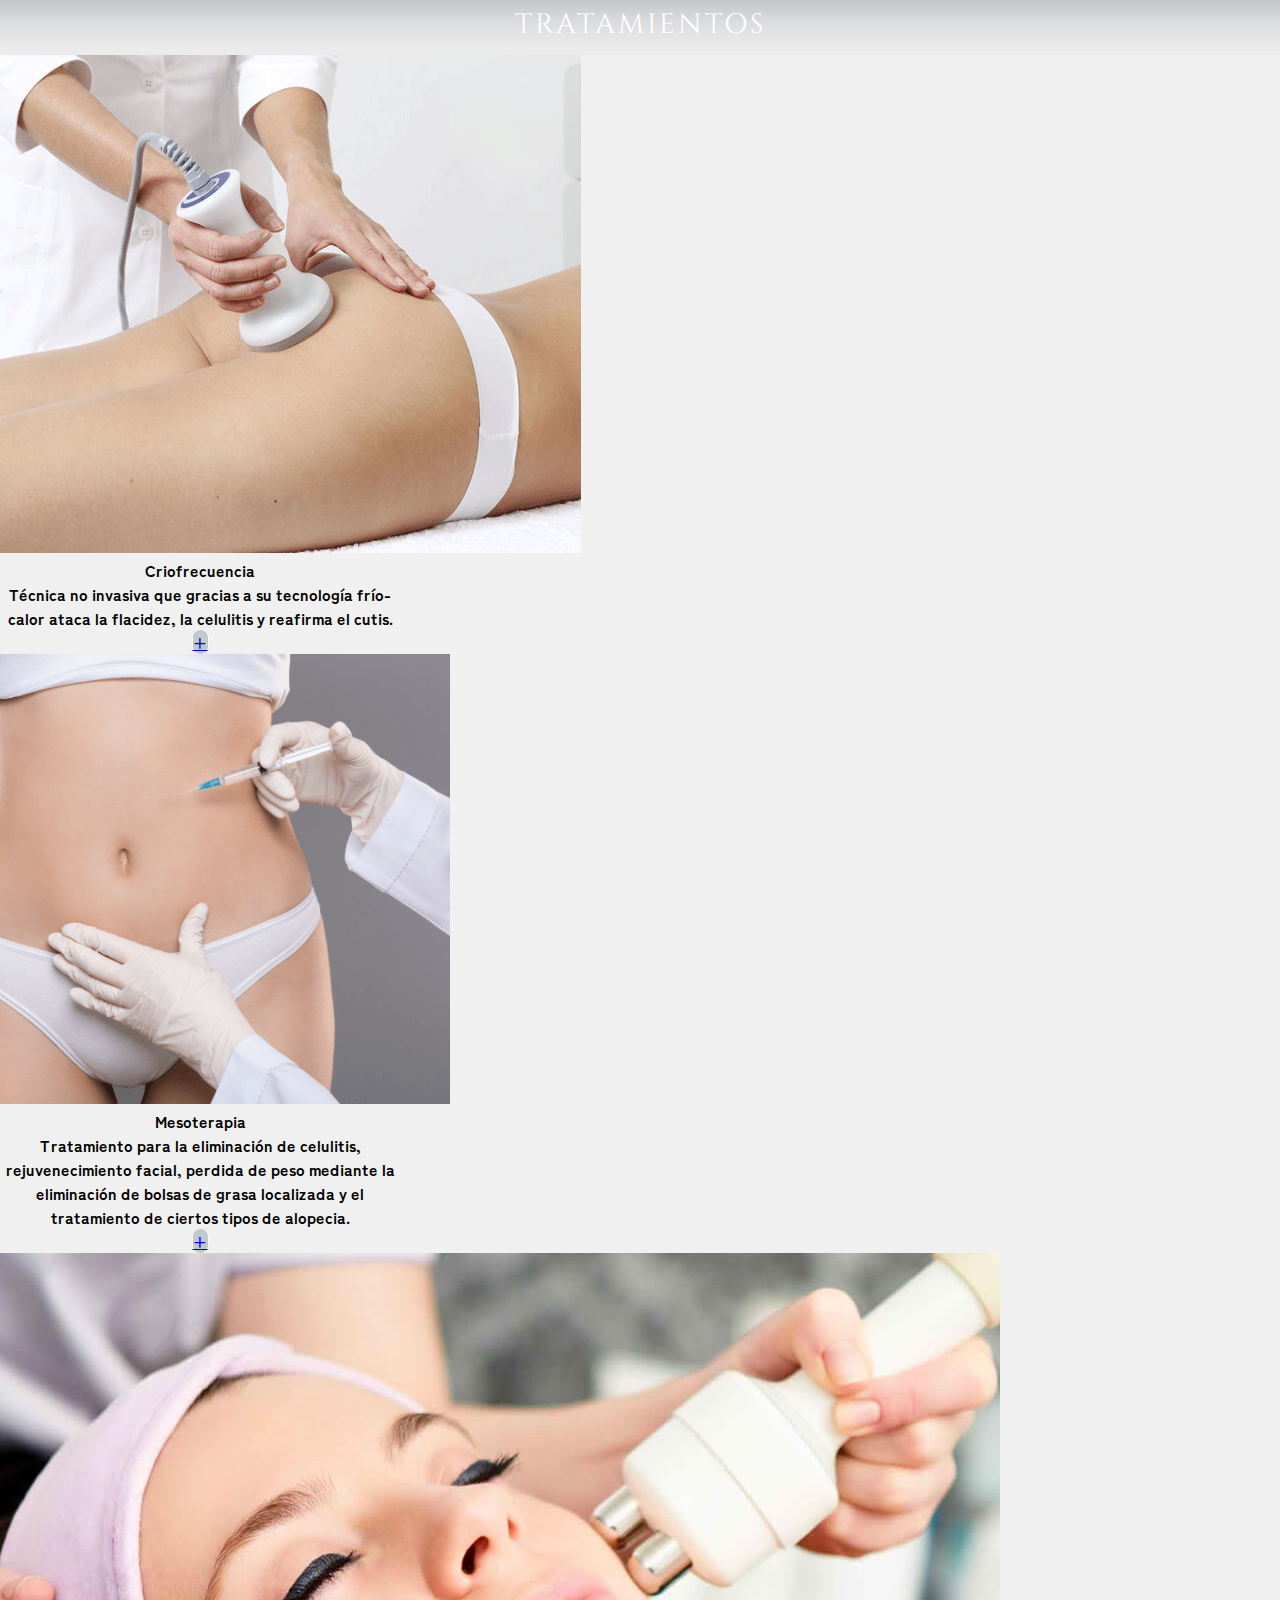
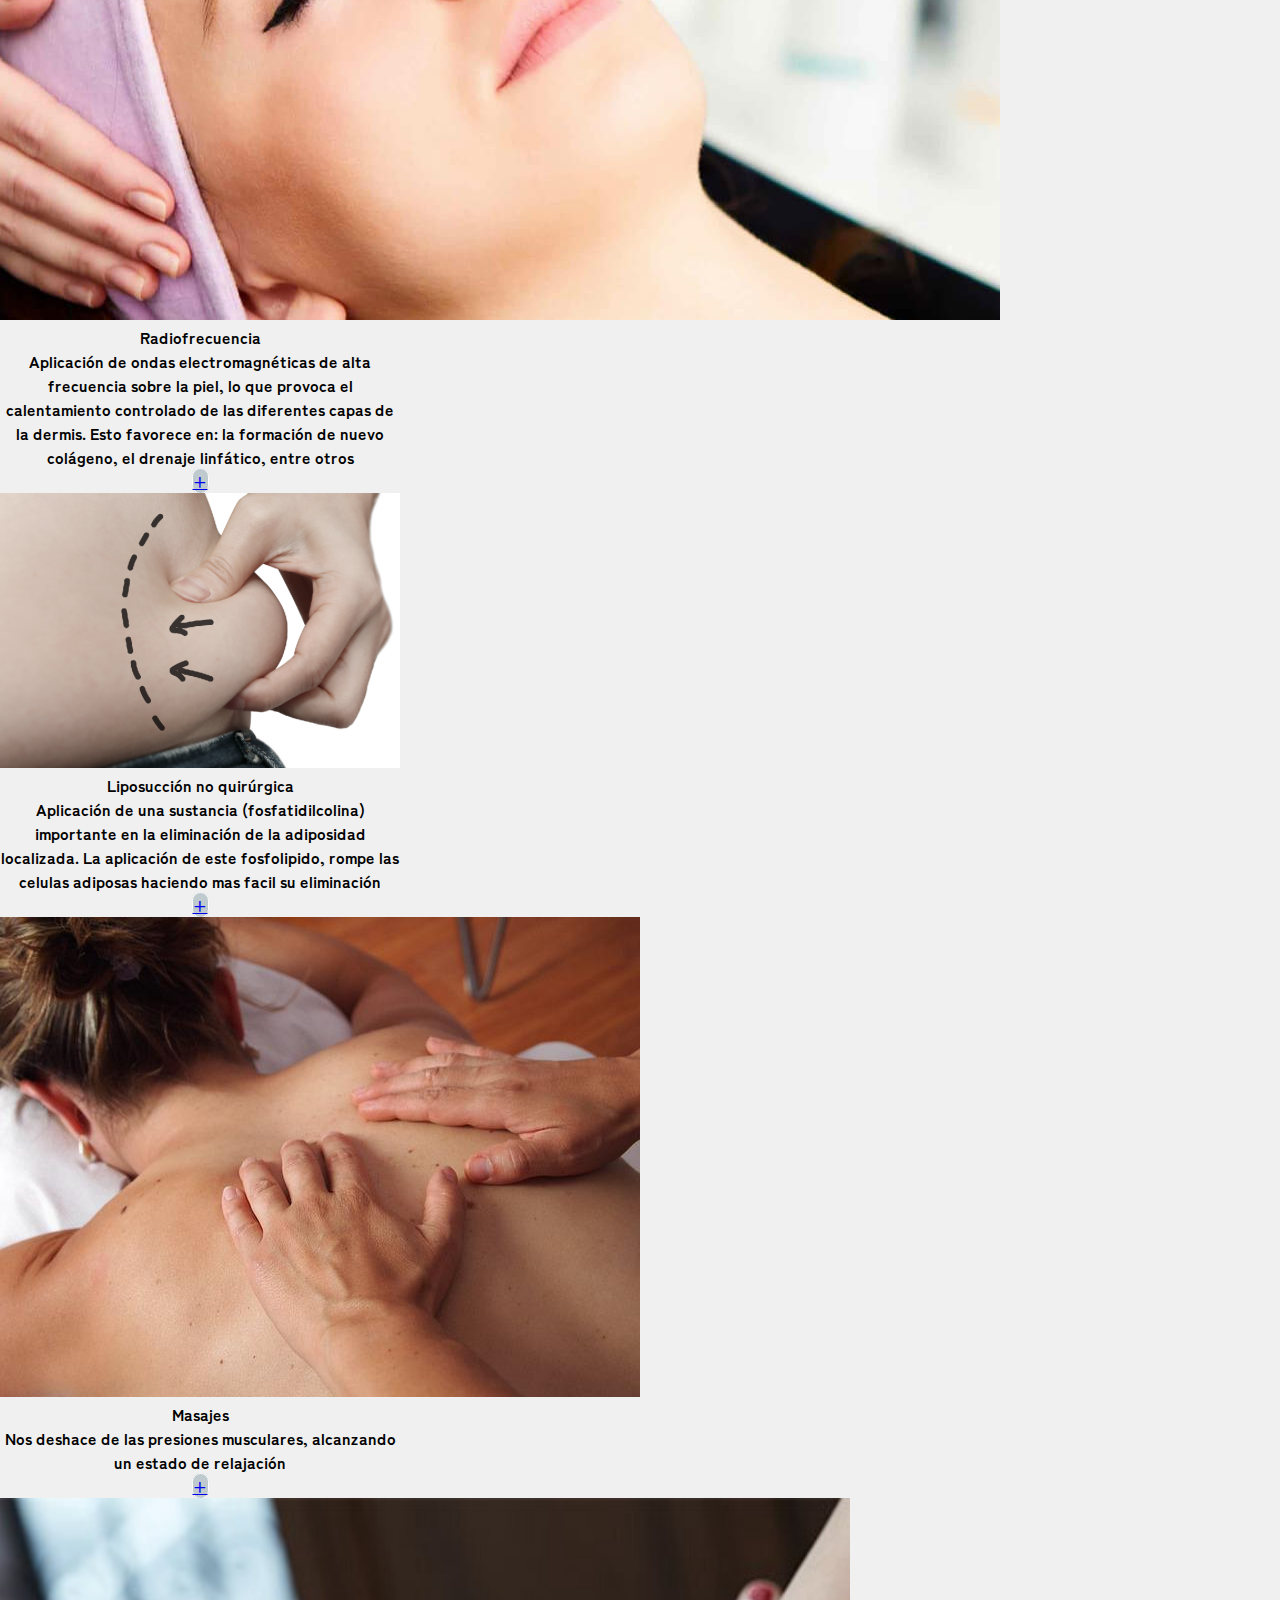
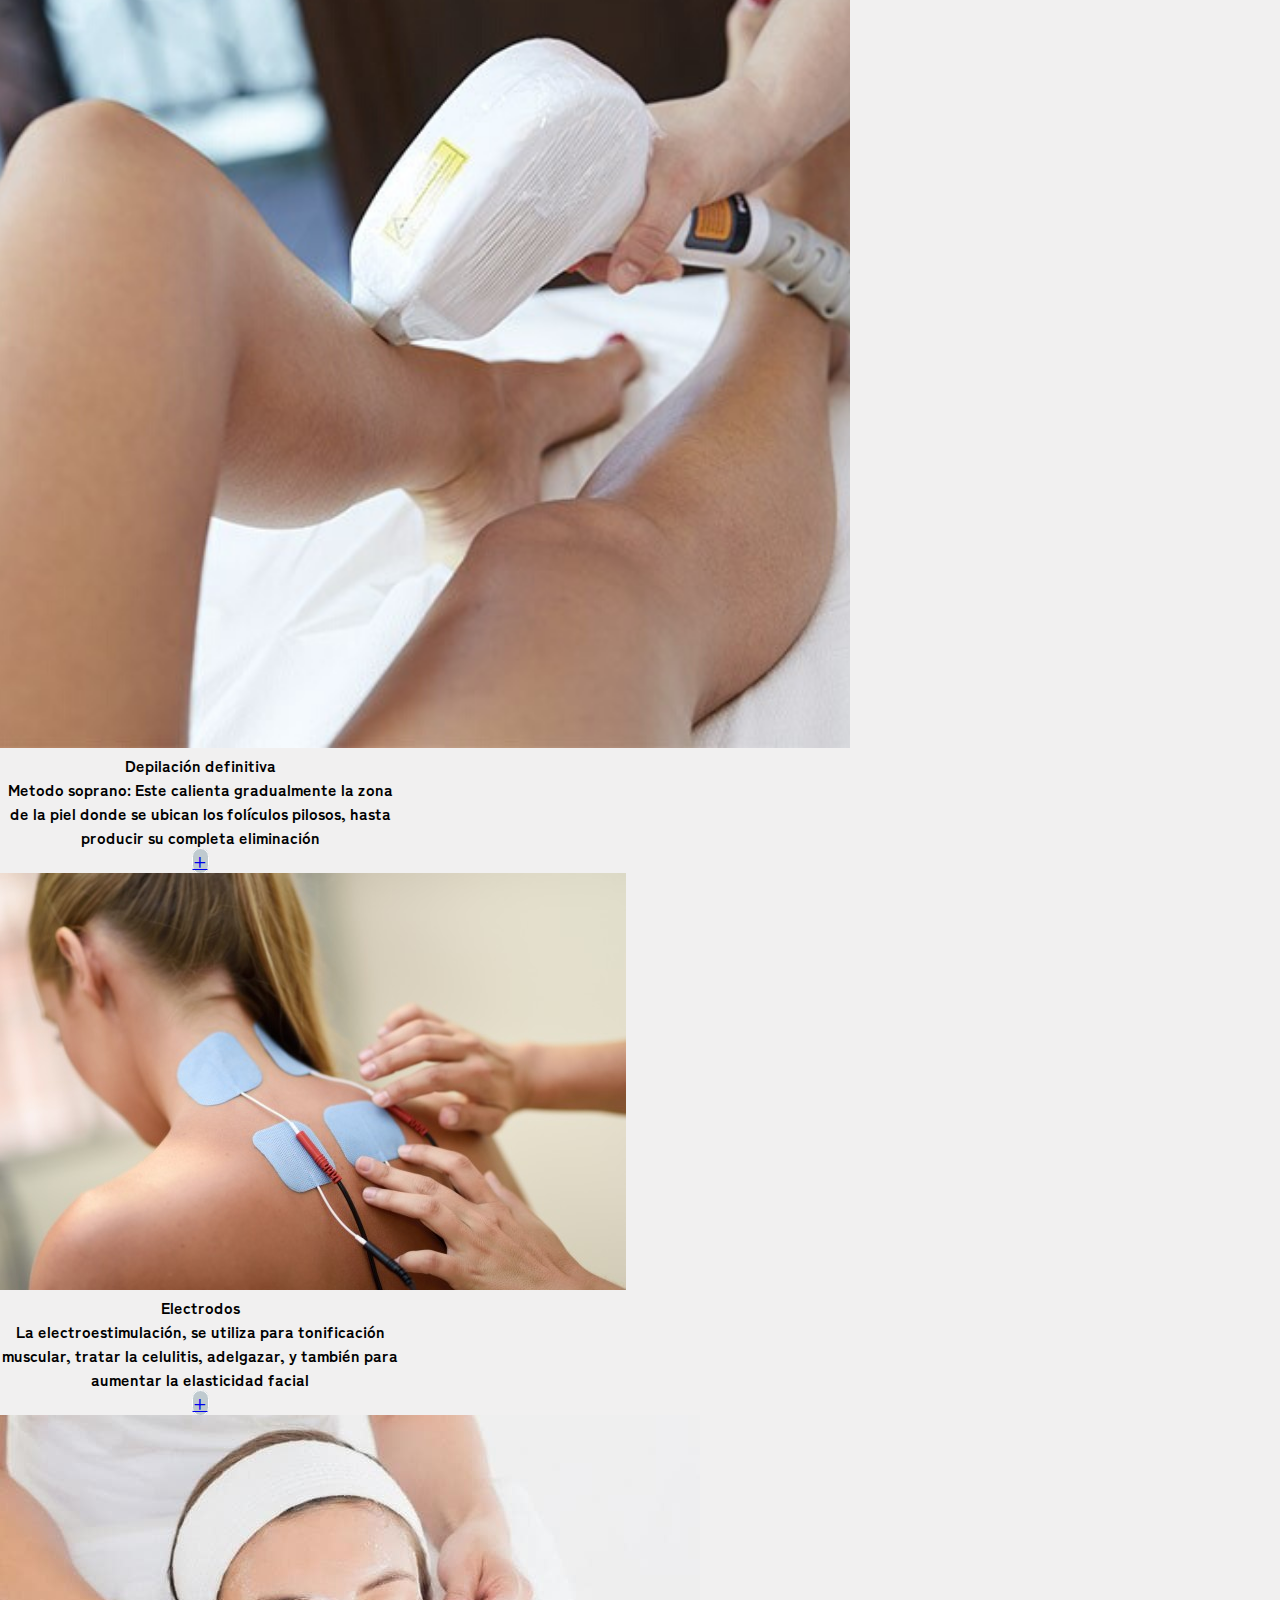
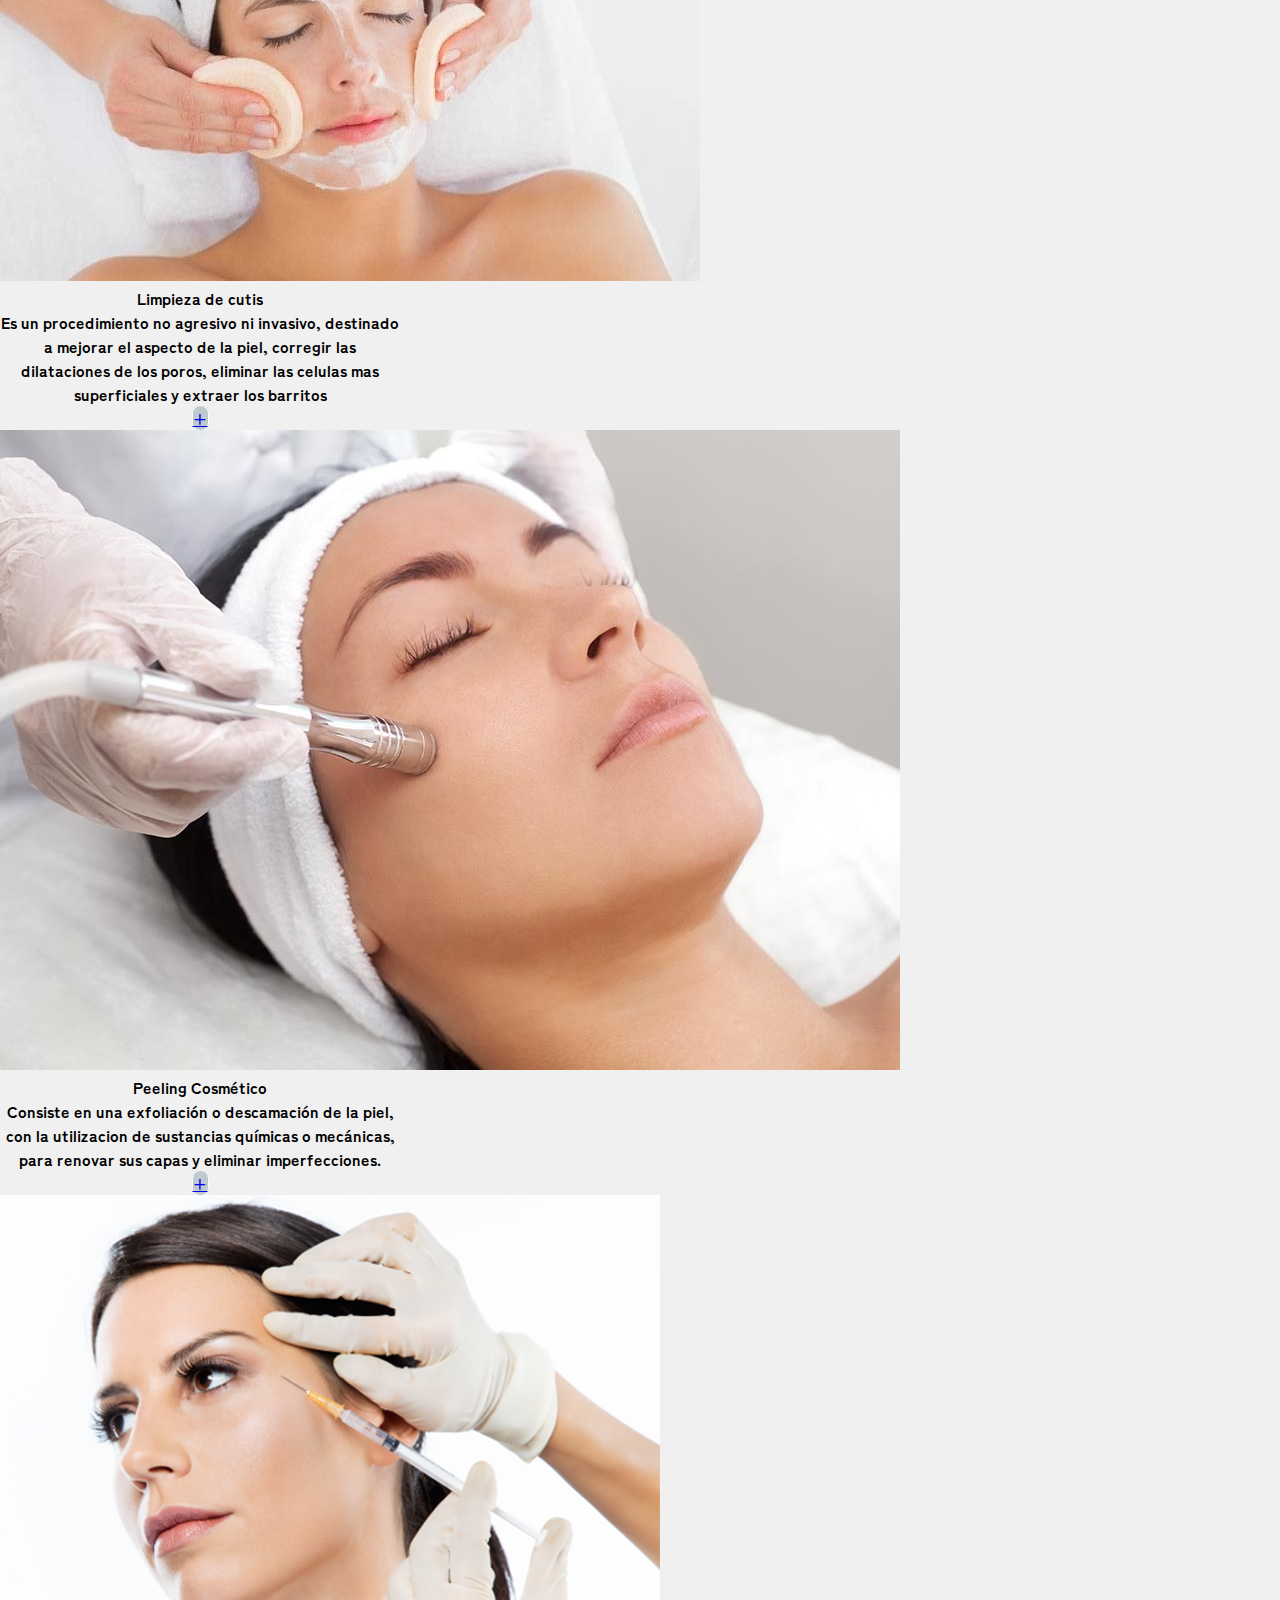
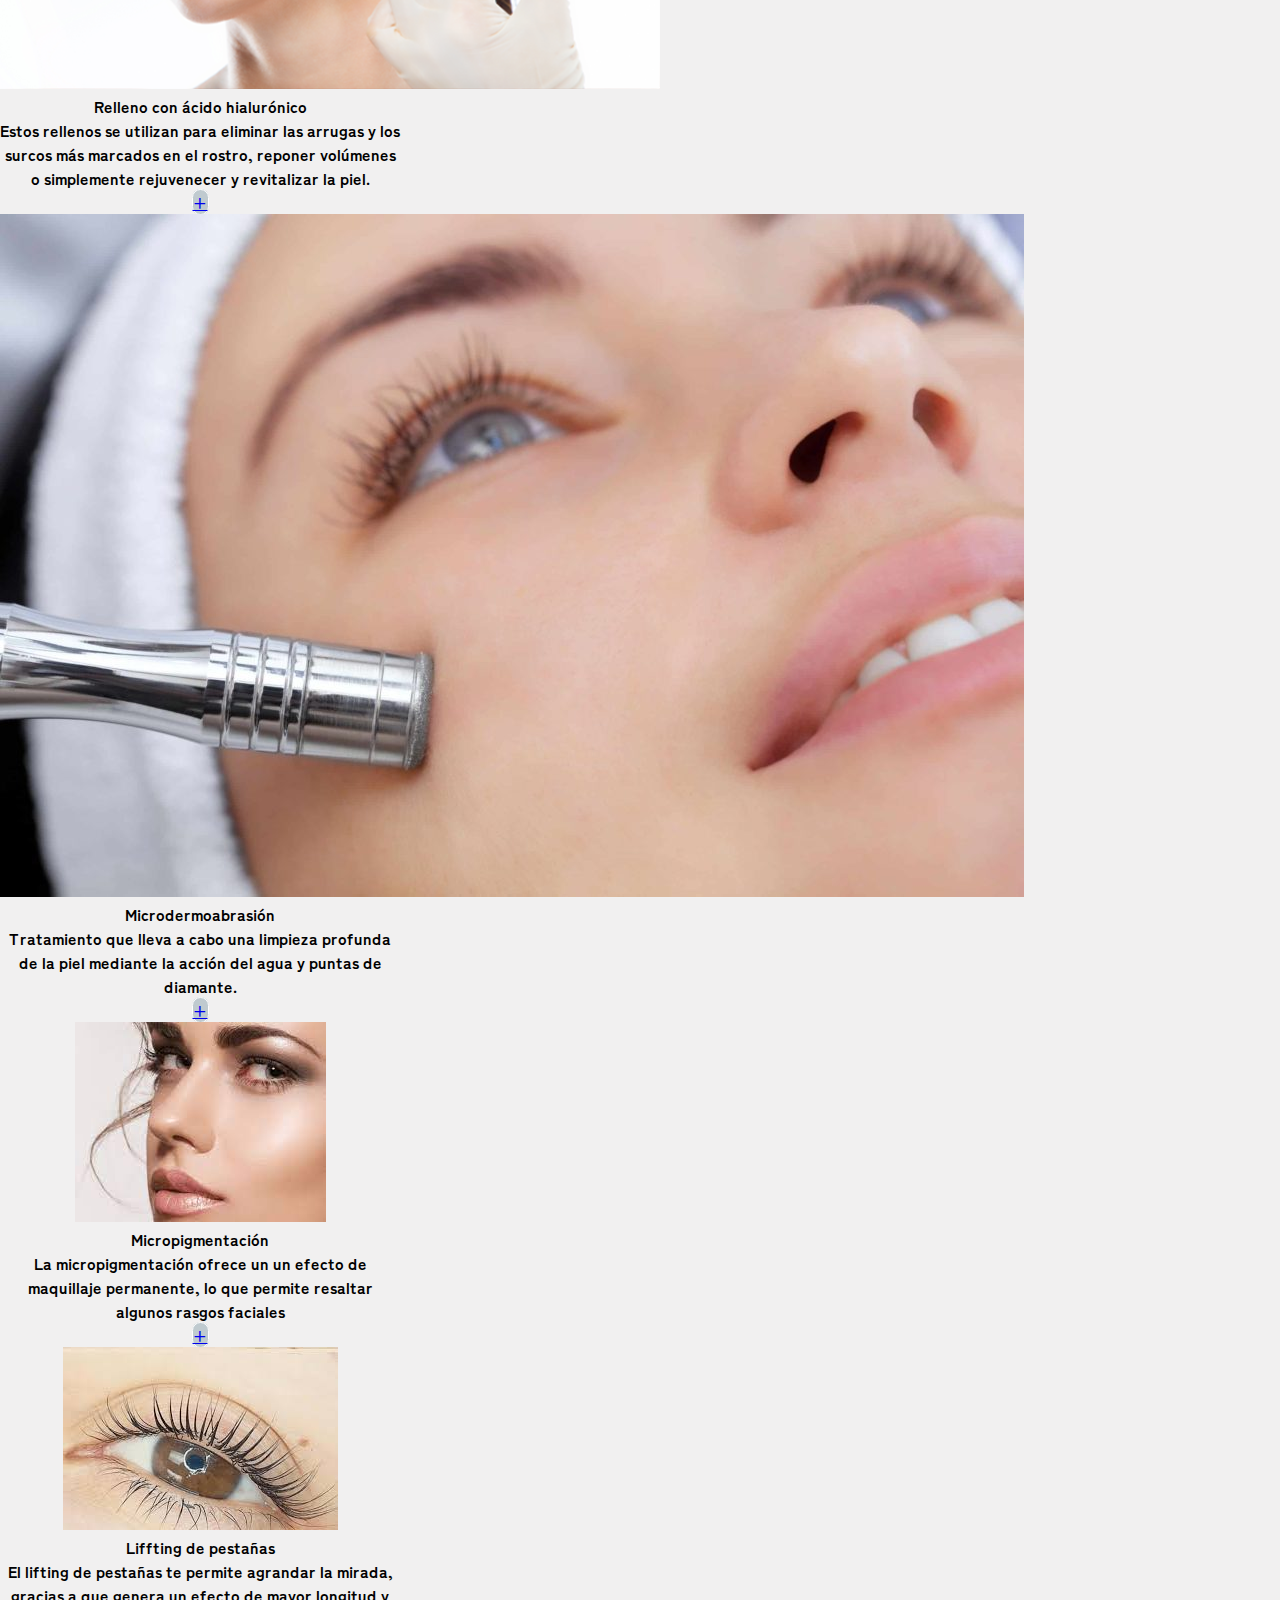
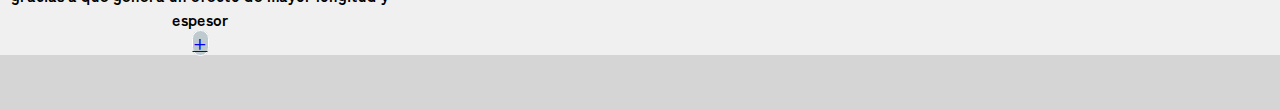
<file: pages/tratamientos.html>
<!DOCTYPE html>
<html lang="es">
<head>
    <meta charset="UTF-8">
    <meta http-equiv="X-UA-Compatible" content="IE=edge">
    <meta name="viewport" content="width=device-width, initial-scale=1.0">
    <link rel="shortcut icon" href="../img/favicon2.jpg">
    <link
    rel="stylesheet"
    href="https://cdnjs.cloudflare.com/ajax/libs/animate.css/4.1.1/animate.min.css"/>
    <link rel="stylesheet" href="https://cdnjs.cloudflare.com/ajax/libs/font-awesome/6.1.1/css/all.min.css" integrity="sha512-KfkfwYDsLkIlwQp6LFnl8zNdLGxu9YAA1QvwINks4PhcElQSvqcyVLLD9aMhXd13uQjoXtEKNosOWaZqXgel0g==" crossorigin="anonymous" referrerpolicy="no-referrer" />
    <link rel="stylesheet" href="https://cdn.jsdelivr.net/npm/bootstrap@4.6.1/dist/css/bootstrap.min.css" integrity="sha384-zCbKRCUGaJDkqS1kPbPd7TveP5iyJE0EjAuZQTgFLD2ylzuqKfdKlfG/eSrtxUkn" crossorigin="anonymous">
    <link rel="stylesheet" href="../sass/estilos.css">
    <title>Tratamientos</title>
</head>
<body>
    <header class="header">
        <h1>TRATAMIENTOS</h1>
    </header>
    <div class="container-fluid">
        <div class="row">
            <div class="card col-6 col-md-6 col-lg-4" style="width:400px">
                <img class="card-img-top" src="../img/criofrecuencia1.png" alt="Criofrecuencia">
                <div class="card-body">
                    <h4 class="card-title">Criofrecuencia</h4>
                    <p class="card-text">Técnica no invasiva que gracias a su tecnología frío-calor ataca la flacidez, 
                    la celulitis y reafirma el cutis.</p>
                    <a href="#" class="btn btn-primary">+</a>
                </div>
            </div>
            <div class="card card col-6 col-md-6 col-lg-4" style="width:400px">
                <img class="card-img-top" src="../img/mesoterapia.png" alt="Card image">
                <div class="card-body">
                    <h4 class="card-title">Mesoterapia</h4>
                    <p class="card-text">Tratamiento para la eliminación de celulitis, rejuvenecimiento facial, 
                    perdida de peso mediante la eliminación de bolsas de grasa localizada y el tratamiento de ciertos 
                    tipos de alopecia.</p>
                    <a href="#" class="btn btn-primary">+</a>
                </div>
            </div>
            <div class="card card col-6 col-md-6 col-lg-4" style="width:400px">
                <img class="card-img-top" src="../img/radiofrecuencia.jpg" alt="radiofrecuencia">
                <div class="card-body">
                    <h4 class="card-title">Radiofrecuencia</h4>
                    <p class="card-text">Aplicación de ondas electromagnéticas de alta frecuencia sobre la piel, lo que 
                        provoca el calentamiento controlado de las diferentes capas de la dermis. Esto favorece en: la
                        formación de nuevo colágeno, el drenaje linfático, entre otros</p>
                    <a href="#" class="btn btn-primary">+</a>
                </div>
            </div>
            <div class="card card col-6 col-md-6 col-lg-4" style="width:400px">
                <img class="card-img-top" src="../img/liposuccion.png" alt="liposuccion">
                <div class="card-body">
                    <h4 class="card-title">Liposucción no quirúrgica</h4>
                    <p class="card-text">Aplicación de una sustancia (fosfatidilcolina) importante en la eliminación de la adiposidad localizada. La aplicación de este fosfolipido, rompe las celulas adiposas haciendo mas facil su eliminación</p>
                    <a href="#" class="btn btn-primary">+</a>
                </div>
            </div>
            <div class="card card col-6 col-md-6 col-lg-4" style="width:400px">
                <img class="img card-img-top" src="../img/masajes.jpg" alt="masajes">
                <div class="card-body">
                    <h4 class="card-title">Masajes</h4>
                    <p class="card-text">Nos deshace de las presiones musculares, alcanzando un estado de relajación</p>
                    <a href="#" class="btn btn-primary">+</a>
                </div>
            </div>
            <div class="card card col-6 col-md-6 col-lg-4" style="width:400px">
                <img class="img card-img-top" src="../img/depilacion.png" alt="depilacion">
                <div class="card-body">
                    <h4 class="card-title">Depilación definitiva</h4>
                    <p class="card-text">Metodo soprano: Este calienta gradualmente la zona de la piel donde se ubican los folículos pilosos, hasta producir su completa eliminación</p>
                    <a href="#" class="btn btn-primary">+</a>
                </div>
            </div>
            <div class="card card col-6 col-md-6 col-lg-4" style="width:400px">
                <img class="card-img-top" src="../img/electrodos.jpg" alt="electrodos">
                <div class="card-body">
                    <h4 class="card-title">Electrodos</h4>
                    <p class="card-text">La electroestimulación, se utiliza para tonificación muscular, tratar la celulitis, adelgazar, y también para aumentar la elasticidad facial</p>
                    <a href="#" class="btn btn-primary">+</a>
                </div>
            </div>
            <div class="card card col-6 col-md-6 col-lg-4" style="width:400px">
                <img class="card-img-top" src="../img/limpiezacutis.jpg" alt="limpieza">
                <div class="card-body">
                    <h4 class="card-title">Limpieza de cutis</h4>
                    <p class="card-text">Es un procedimiento no agresivo ni invasivo, destinado a mejorar el aspecto de la piel, corregir las dilataciones de los poros, eliminar las celulas mas superficiales y extraer los barritos</p>
                    <a href="#" class="btn btn-primary">+</a>
                </div>
            </div>
            <div class="card card col-6 col-md-6 col-lg-4" style="width:400px">
                <img class="card-img-top" src="../img/peeling.jpg" alt="peeling">
                <div class="card-body">
                    <h4 class="card-title">Peeling Cosmético</h4>
                    <p class="card-text">Consiste en una exfoliación o descamación de la piel, con la utilizacion de sustancias químicas o mecánicas, para renovar sus capas y eliminar imperfecciones.</p>
                    <a href="#" class="btn btn-primary">+</a>
                </div>
            </div>
            <div class="card card col-6 col-md-6 col-lg-4" style="width:400px">
                <img class="card-img-top" src="../img/acidohialuronico.png" alt="acidohialuronico">
                <div class="card-body">
                    <h4 class="card-title">Relleno con ácido hialurónico</h4>
                    <p class="card-text">Estos rellenos se utilizan para eliminar las arrugas y los surcos más marcados en el rostro, reponer volúmenes o simplemente rejuvenecer y revitalizar la piel.</p>
                    <a href="#" class="btn btn-primary">+</a>
                </div>
            </div>
            <div class="card card col-6 col-md-6 col-lg-4" style="width:400px">
                <img class="card-img-top" src="../img/microdermoabrasion.jpg" alt="microdermoabrasion">
                <div class="card-body">
                    <h4 class="card-title">Microdermoabrasión</h4>
                    <p class="card-text">Tratamiento que lleva a cabo una limpieza profunda de la piel mediante la acción del agua y puntas de diamante. </p>
                    <a href="#" class="btn btn-primary">+</a>
                </div>
            </div>
            <div class="card card col-6 col-md-6 col-lg-4" style="width:400px">
                <img class="card-img-top" src="../img/micropigmentacion.png" alt="micropigmentacion">
                <div class="card-body">
                    <h4 class="card-title">Micropigmentación</h4>
                    <p class="card-text">La micropigmentación ofrece un un efecto de maquillaje permanente, lo que permite resaltar algunos rasgos faciales</p>
                    <a href="#" class="btn btn-primary">+</a>
                </div>
            </div>
            <div class="card card col-6 col-md-6 col-lg-4" style="width:400px">
                <img class="card-img-top" src="../img/liffting.jpg" alt="liffting">
                <div class="card-body">
                    <h4 class="card-title">Liffting de pestañas</h4>
                    <p class="card-text">El lifting de pestañas te permite agrandar la mirada, gracias a que genera un efecto de mayor longitud y espesor</p>
                    <a href="#" class="btn btn-primary">+</a>
                </div>
            </div>
        </div>
    </div>
    
    <footer class="container-fluid ">
        <div class="row footer">
            <div class="col-3"></div>
            <div class="col-1"><a href="https://m.facebook.com/login/?locale=es_ES"><i class="fa-brands fa-facebook-square"></i></a>
            </div>
            <div class="col-1"><a href="https://z-p15.www.instagram.com/accounts/login/?next=/p/CK8SOUgBxgo/&hl=es-la"><i class="fa-brands fa-instagram"></i></a>
            </div>
            <div class="col-1"><a href="https://twitter.com/i/flow/login?input_flow_data=%7B%22requested_variant%22%3A%22eyJsYW5nIjoiZXMifQ%3D%3D%22%7D"><i class="fa-brands fa-twitter"></i></a>
            </div>
            <div class="col-1"><a href="mailto:renaballardin@gmail.com"><i class="fa-solid fa-envelope"></i></a>
            </div>
            <div class="col-1"><a href="https://www.whatsapp.com/?lang=es"><i class="fa-brands fa-whatsapp"></i></a>
            </div>
            <div class="col-1"><a href=""><i class="fa-solid fa-phone"></i></a>
            </div>
            <div class="col-3"></div>
        </div>
    </footer>

    <script src="https://cdn.jsdelivr.net/npm/jquery@3.5.1/dist/jquery.slim.min.js" integrity="sha384-DfXdz2htPH0lsSSs5nCTpuj/zy4C+OGpamoFVy38MVBnE+IbbVYUew+OrCXaRkfj" crossorigin="anonymous"></script>
    <script src="https://cdn.jsdelivr.net/npm/popper.js@1.16.1/dist/umd/popper.min.js" integrity="sha384-9/reFTGAW83EW2RDu2S0VKaIzap3H66lZH81PoYlFhbGU+6BZp6G7niu735Sk7lN" crossorigin="anonymous"></script>
    <script src="https://cdn.jsdelivr.net/npm/bootstrap@4.6.1/dist/js/bootstrap.min.js" integrity="sha384-VHvPCCyXqtD5DqJeNxl2dtTyhF78xXNXdkwX1CZeRusQfRKp+tA7hAShOK/B/fQ2" crossorigin="anonymous"></script>
</body>
</html>
</file>
<file: sass/estilos.css>
@import url("https://fonts.googleapis.com/css2?family=Cinzel&family=Zen+Kaku+Gothic+Antique:wght@300&display=swap");

* {
    padding: 0;
    margin: 0;
    -webkit-box-sizing: border-box;
    box-sizing: border-box;
}

/* PAGINA: NOSOTROS */
.barra {
    background-image: -webkit-gradient(linear, left top, left bottom, from(#a8a9ab), color-stop(42%, #c4c5c9), color-stop(90%, #dad8d8));
    background-image: linear-gradient(to bottom, #a8a9ab 0%, #c4c5c9 42%, #dad8d8 90%);
    min-height: 60px;
}

.barra .logo {
    font-family: "Cinzel", serif;
    font-size: 32px;
    -webkit-animation: backInLeft;
    animation: backInLeft;
    -webkit-animation-duration: 2.5s;
    animation-duration: 2.5s;
}

.barra .item {
    font-family: "Zen Kaku Gothic Antique", sans-serif;
    font-size: 18px;
    font-weight: 500;
}

.carousel-inner img {
    width: 100%;
    height: 100%;
}

.row {
    font-family: "Zen Kaku Gothic Antique", sans-serif;
    font-weight: bold;
    text-align: center;
    background-color: #f1f0f0;
}

.titulo {
    font-size: 25px;
    text-decoration: underline;
    letter-spacing: 0.5px;
    margin-top: 60px;
    padding: 20px;
}

.descripcion {
    margin-top: 20px;
    margin-bottom: 30px;
    padding: 80px;
    font-size: 18px;
}

.img {
    padding: 0%;
}

.ubicacion p {
    font-size: 15px;
}

iframe {
    size: 60px;
    margin-bottom: 23px;
}

/* PAGINA: TRATAMIENTOS */
.btn-primary {
    border-radius: 20px;
    border: white solid 1px;
    background-color: rgba(187, 200, 205, 0.936);
}

.btn-primary:hover {
    background-color: rgba(213, 214, 216, 0.872);
    border: white;
}

/* PAGINA: PROMOCIONES*/
body {
    background-color: #f1f0f0;
}

.headerPromociones {
    -webkit-animation: bounceInDown;
    animation: bounceInDown;
    -webkit-animation-duration: 1.5s;
    animation-duration: 1.5s;
}

.subtituloPromociones {
    font-family: "Zen Kaku Gothic Antique", sans-serif;
    font-size: 20px;
    font-weight: bolder;
    padding: 20px;
    margin-top: 40px;
    margin-bottom: 10px;
    border-bottom: solid 0.7px;
}

.card-promociones {
    height: 250px;
    font-family: "Zen Kaku Gothic Antique", sans-serif;
    padding: 0%;
}

.card-promociones .face {
    position: absolute;
    width: 100%;
    height: 100%;
    -webkit-backface-visibility: hidden;
    backface-visibility: hidden;
    border-radius: 10px;
    -webkit-transition: .9s;
    transition: .9s;
}

.card-promociones .front {
    -webkit-transform: perspective(500px) rotateY(0deg);
    transform: perspective(500px) rotateY(0deg);
}

/* Personalizacion de cards en su parte frontal */
.premium {
    background-color: #e3ecff;
}

.comfort {
    background-color: #d1dfff;
}

.classic {
    background-color: #dae5ff;
}

.pack-uno {
    background-color: #e3ecff;
}

.pack-dos {
    background-color: #d1dfff;
}

.pack-tres {
    background-color: #dae5ff;
}

.pack-cuatro {
    background-color: #e3ecff;
}

.card-promociones .front h3 {
    font-size: 23px;
    width: 100%;
    height: 60px;
    margin-top: 80px;
    padding-top: 20px;
    background-color: #bed2fe;
    color: #0a1211;
    text-align: center;
}

/* Cards en su parte reversa  */
.card-promociones .back {
    -webkit-transform: perspective(600px) rotateY(180deg);
    transform: perspective(600px) rotateY(180deg);
    background-color: #0a1211;
    color: #f3f3f3;
    display: -webkit-box;
    display: -ms-flexbox;
    display: flex;
    -webkit-box-orient: vertical;
    -webkit-box-direction: normal;
    -ms-flex-direction: column;
    flex-direction: column;
    -webkit-box-pack: justify;
    -ms-flex-pack: justify;
    justify-content: space-between;
    text-align: center;
    -webkit-box-shadow: 0 5px 10px #000;
    box-shadow: 0 5px 10px #000;
}

.card-promociones .back h3 {
    font-size: 23px;
    margin-top: 10px;
    letter-spacing: 2px;
}

.card-promociones .back p {
    letter-spacing: 0.5px;
}

.card-promociones .back .link {
    border-top: solid 1px #f3f3f3;
    height: 20px;
    line-height: 20px;
}

.card-promociones .back .link a {
    color: #f3f3f3;
    padding: 5px;
}

/* Rotacion de cards */
.card-promociones:hover .front {
    -webkit-transform: perspective(600px) rotateY(180deg);
    transform: perspective(600px) rotateY(180deg);
}

.card-promociones:hover .back {
    -webkit-transform: perspective(600px) rotateY(360deg);
    transform: perspective(600px) rotateY(360deg);
}

/* Mas informacion de promociones */
.info {
    font-family: 'Zen Kaku Gothic Antique', sans-serif;
    font-weight: 600;
}

.info .proximasPromos {
    font-size: 20px;
    font-weight: 600;
    margin: 50px;
}

.info .otrosTratamientos {
    font-size: 17px;
}

button {
    background-color: #bed2fe;
    border-radius: 5px;
    border: solid #bed2fe;
    padding: 3px;
    margin-bottom: 20px;
}

button:hover {
    background-color: #566573;
}

/* PAGINA: CONTACTO */
main h3 {
    text-align: center;
    font-family: "Zen Kaku Gothic Antique", sans-serif;
    font-size: 20px;
    font-weight: 500;
    margin: 40px;
    padding: 20px;
}

.formulario {
    margin: 40px;
    padding: 35px;
    border: 2px;
    width: 85%;
}

.formulario .formularioContenedor {
    margin: 20px;
    padding: 25px;
    font-family: "Zen Kaku Gothic Antique", sans-serif;
    font-size: 18px;
    font-weight: bolder;
    background-color: #F7F9F9;
}

.datos {
    width: 100%;
    margin: 5px;
    margin-bottom: 10px;
    padding: 5px;
}

#boton {
    width: 15%;
    padding: 5px;
    border-color: #B3B6B7;
    border-radius: 20px;
    background-color: #f2f4f2;
}

#boton:hover {
    background-color: #B3B6B7;
    cursor: pointer;
}

/* PAGINA: GALERIA */
/* HEADER PARA TODAS MIS SECCIONES */
.header {
    min-height: 55px;
    background-image: -webkit-gradient(linear, left top, left bottom, from(#c4c5c7), color-stop(42%, #dcdddf), color-stop(90%, #ebebeb));
    background-image: linear-gradient(to bottom, #c4c5c7 0%, #dcdddf 42%, #ebebeb 90%);
}

.header h1 {
    font-family: "Cinzel", serif;
    font-size: 28px;
    font-weight: 200;
    letter-spacing: 3px;
    text-align: center;
    color: white;
    padding: 6px;
}

/* FOOTER PARA TODAS MIS SECCIONES */
.footer {
    padding-top: 15px;
    min-height: 55px;
    background-color: #d5d5d5;
    letter-spacing: 15px;
}

.footer a {
    color: #2b2b2b;
}

.footer a:hover {
    color: #3a4a4a;
}

/*# sourceMappingURL=estilos.css.map */
</file>
